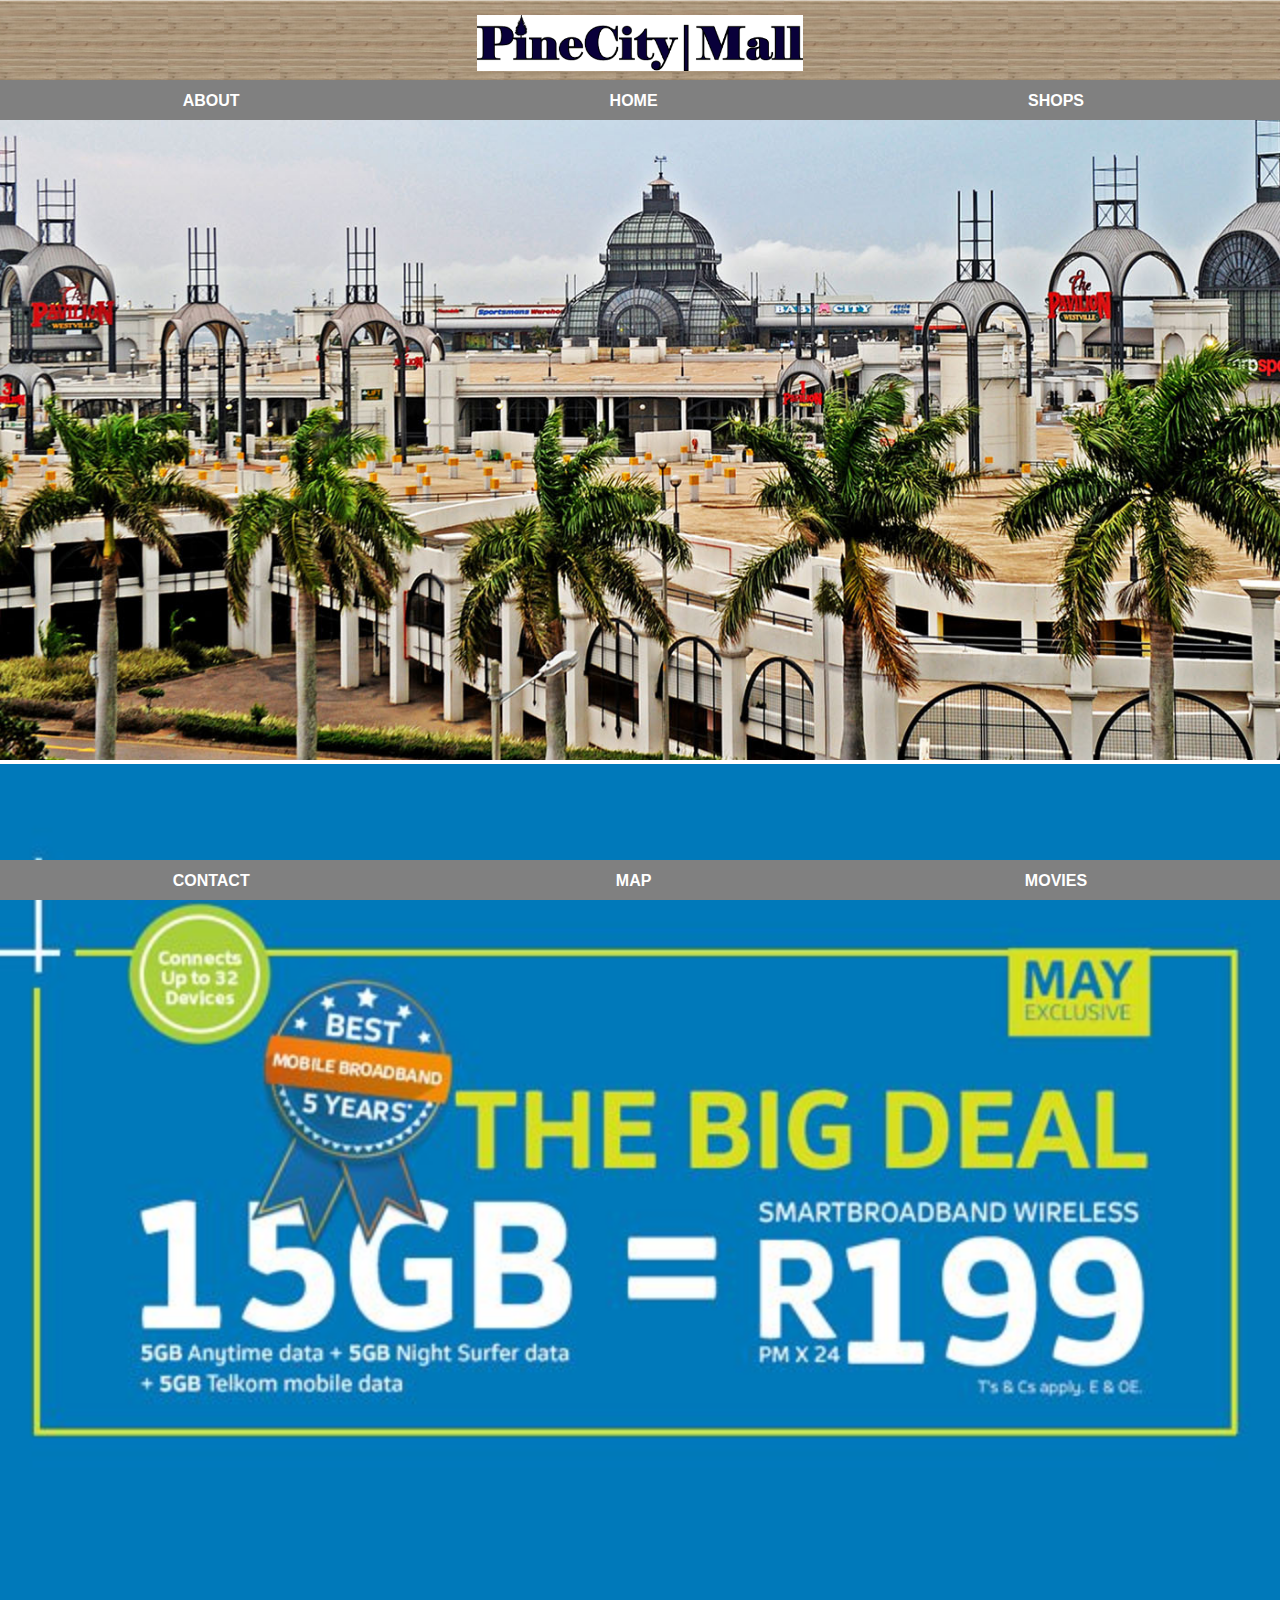
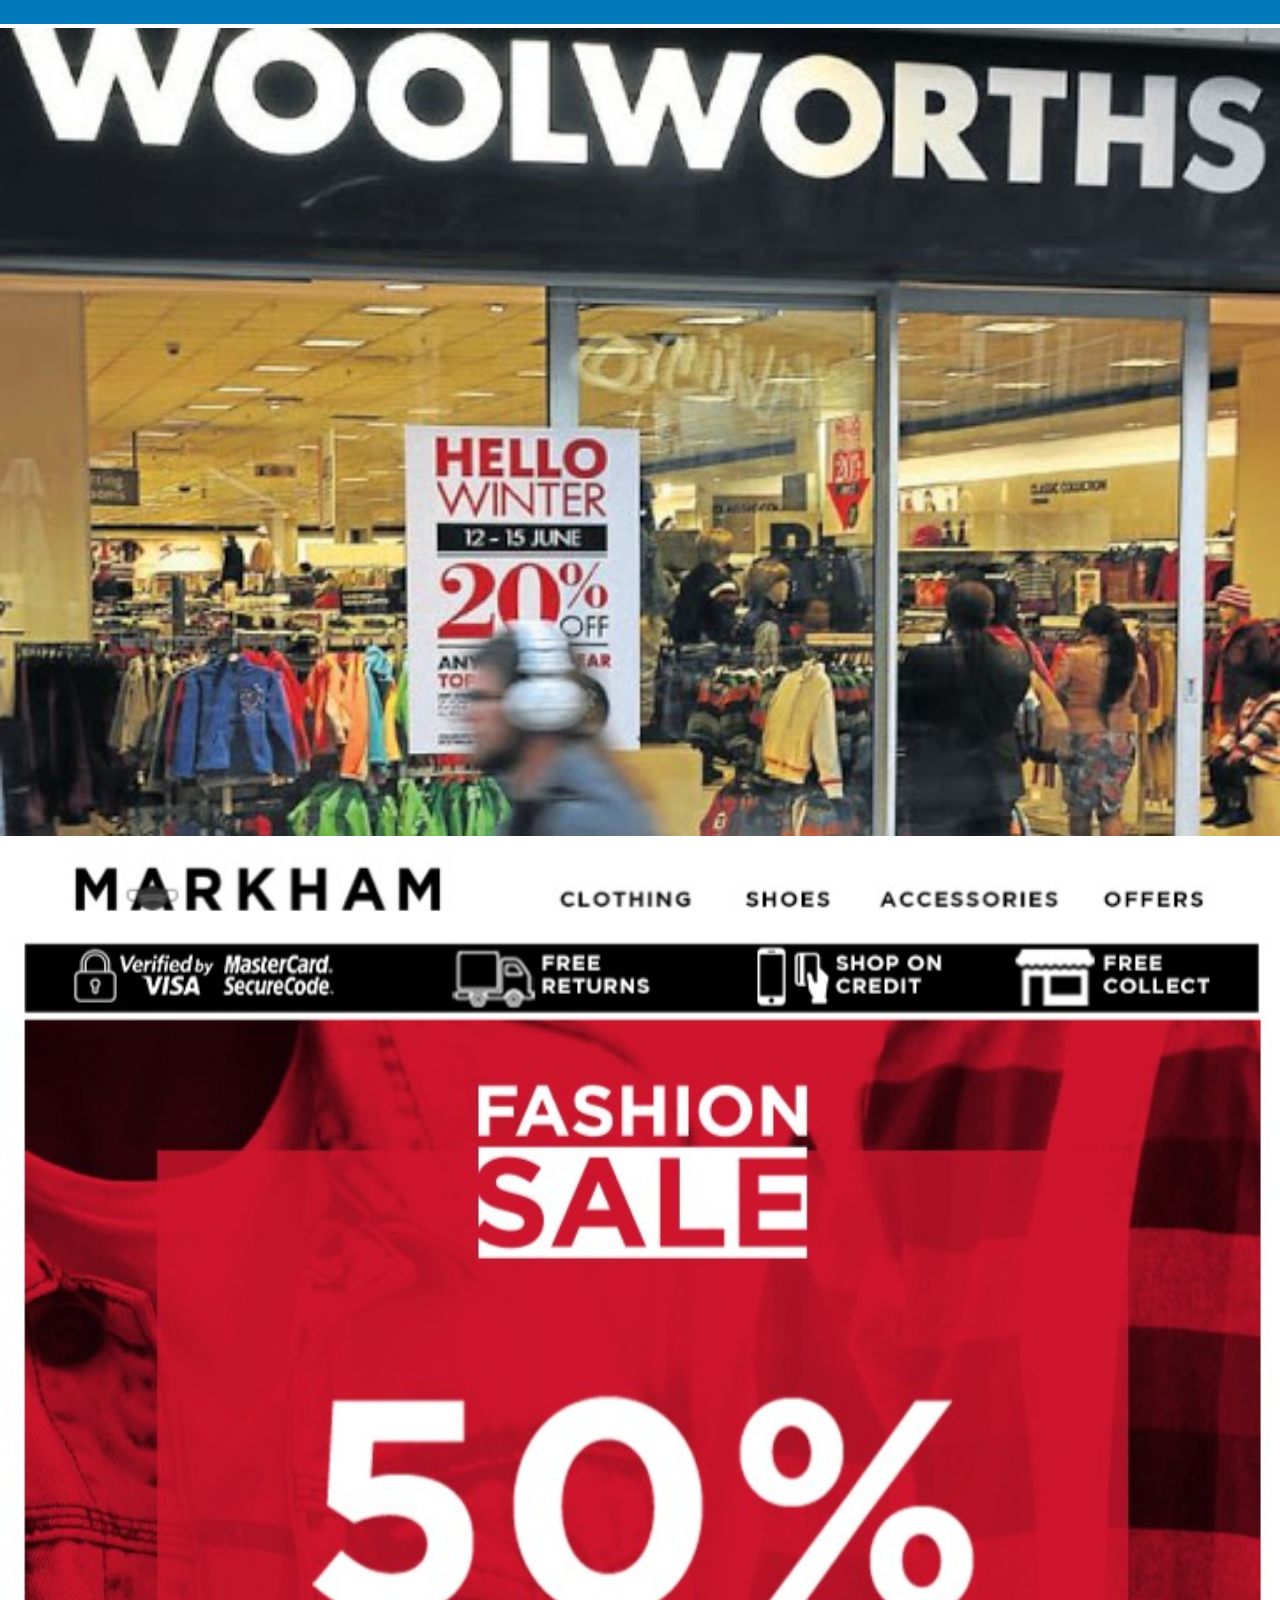
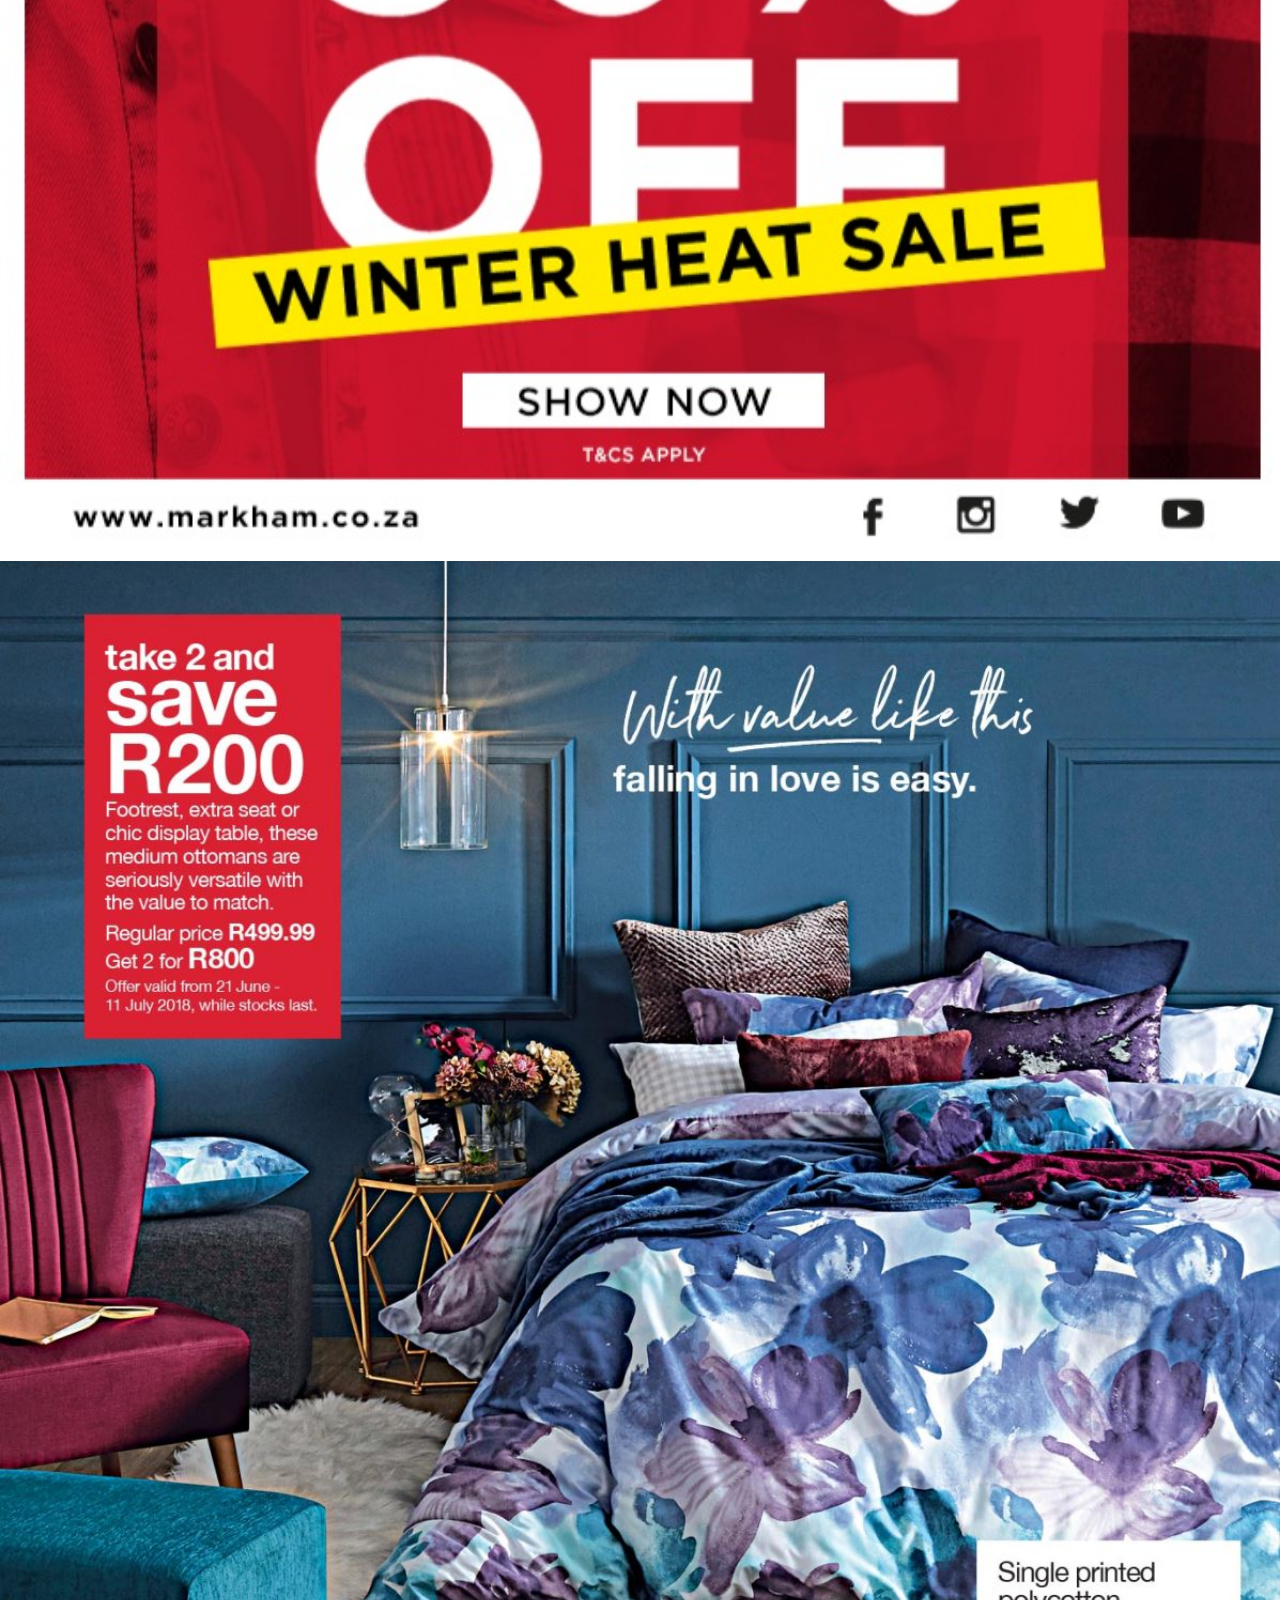
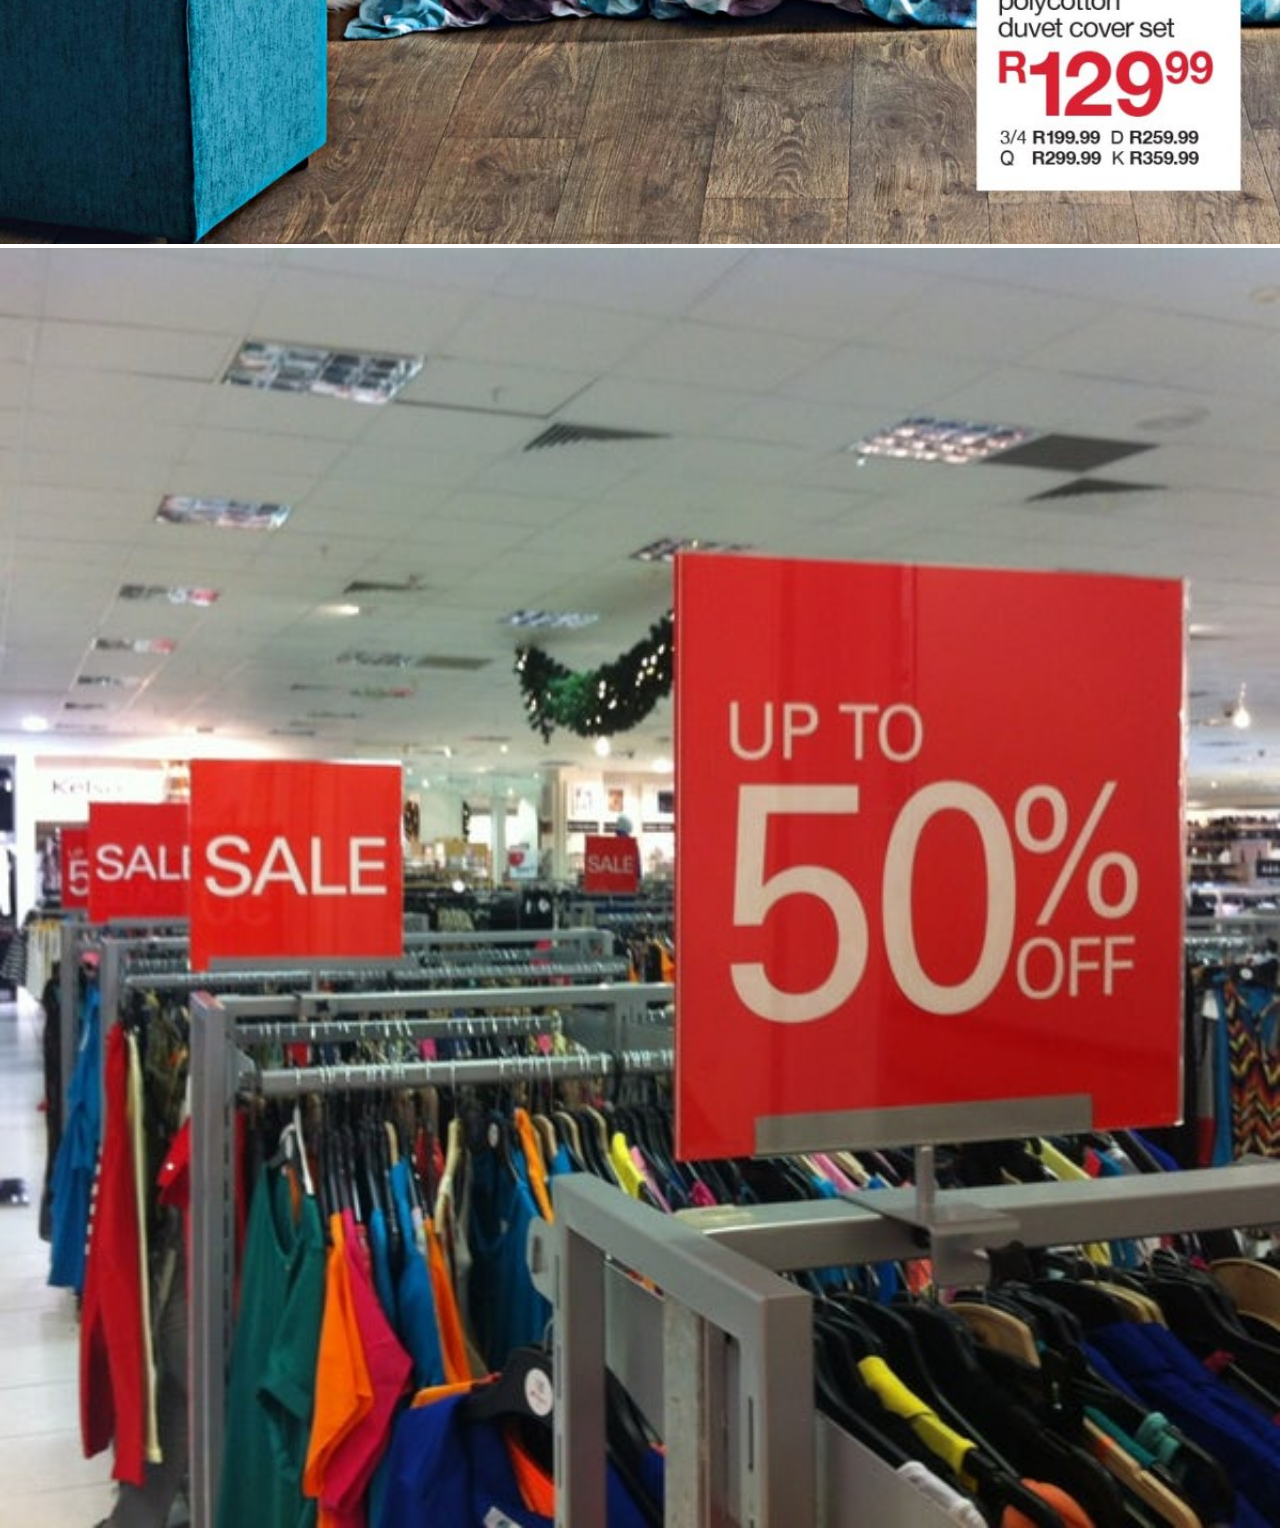
<file: index.html>
<!DOCTYPE html>
<html>
    <head>
        <link rel="stylesheet" href="style.css"> 
    </head>
    <body>
           <div id="header">
             <img src="images/PINE%20CITY%20MALL.png"/>  
          </div>
        <div id="tabs-top">
            <a href="about.html">ABOUT</a>
            <a href="index.html">HOME</a>
            <a href="shops.html">SHOPS</a>
        </div>
        <div id="main-home">
            <img src="images/pavilion%20mall.jpg" width="100%"/>
            <img src="images/telkom%20sale%201.jpg" width="100%"/>
            <img src="images/sales%202.jpg" width="100%"/>
            <img src="images/sale%203.png" width="100%"/>
            <img src="images/sale%204.jpg.crdownload" width="100%"/>
            <img src="images/sale%201.jpg" width="100%"/>
        </div>
        <div id="tabs-bottom"/>
             <a href="contact.html">CONTACT</a>
             <a href="map.html">MAP</a>
             <a href="movies.html">MOVIES</a>
        </div>
        </body>
    </html>
</file>
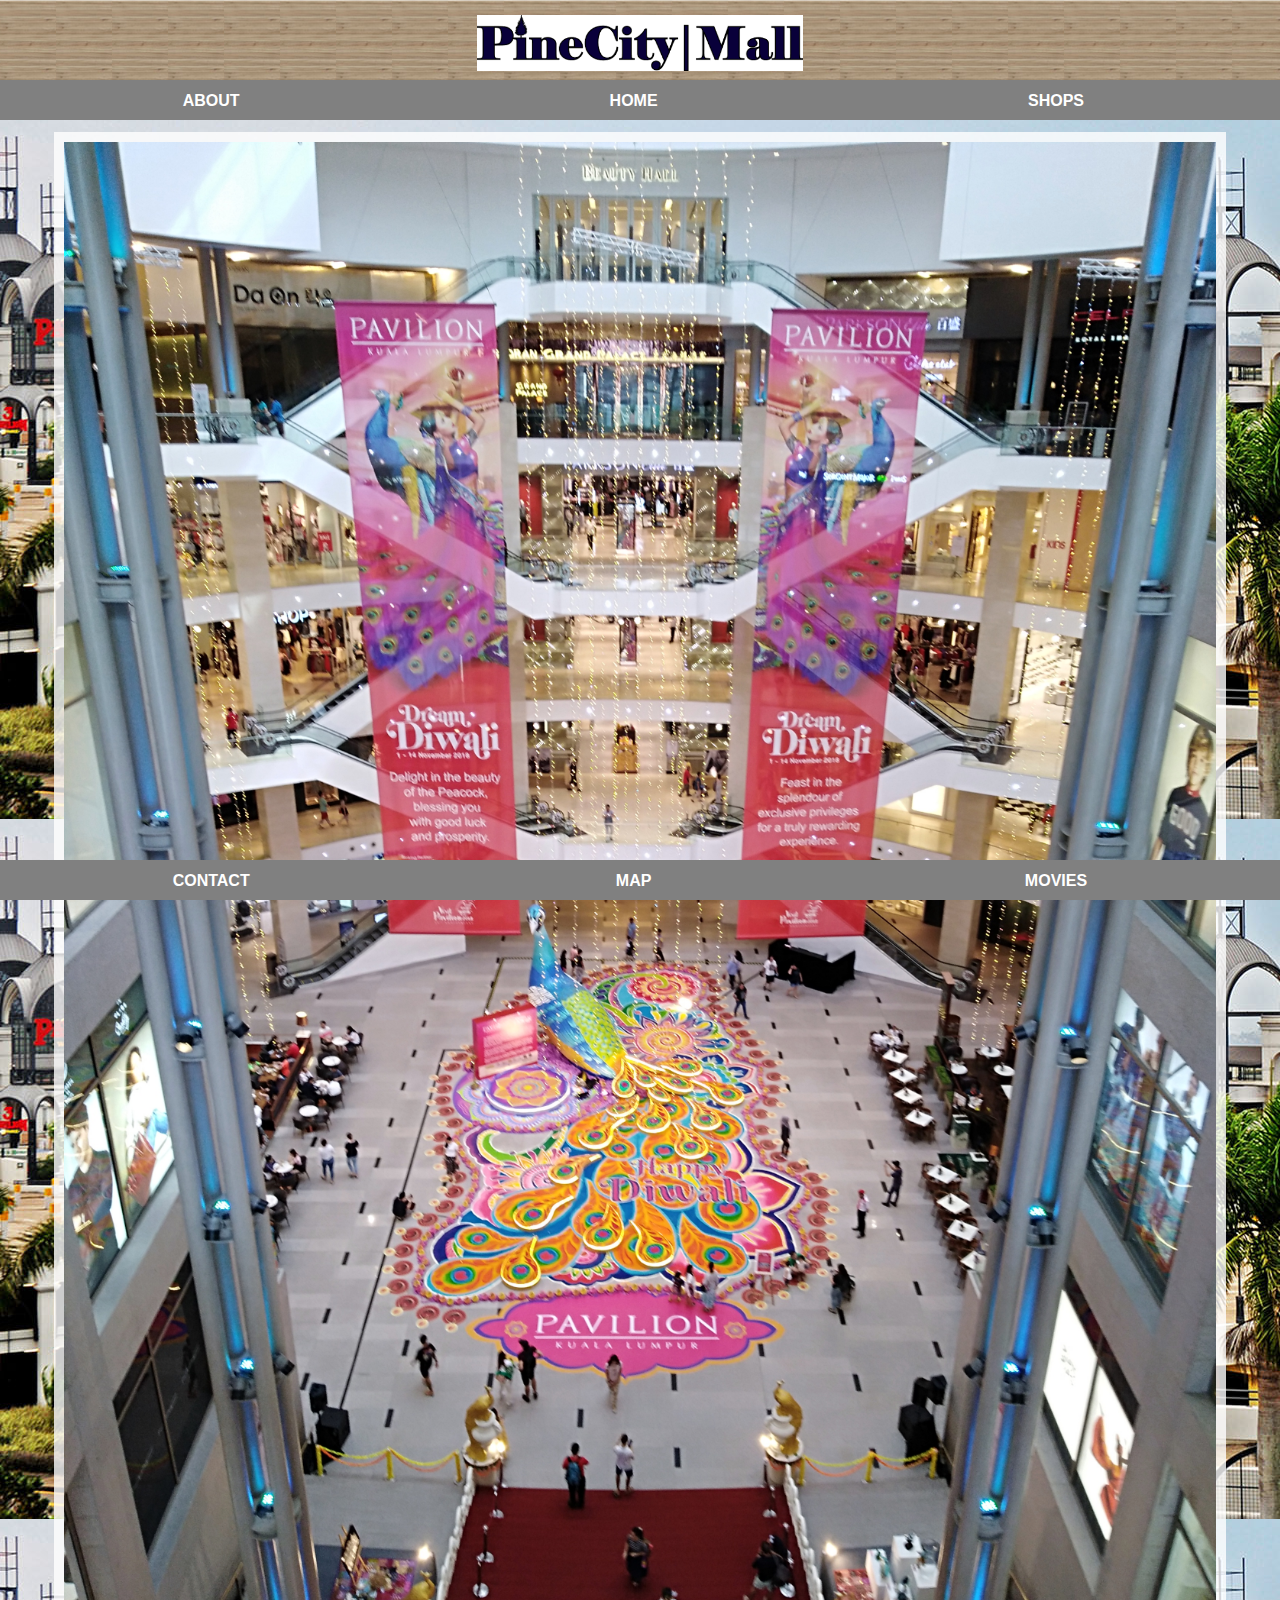
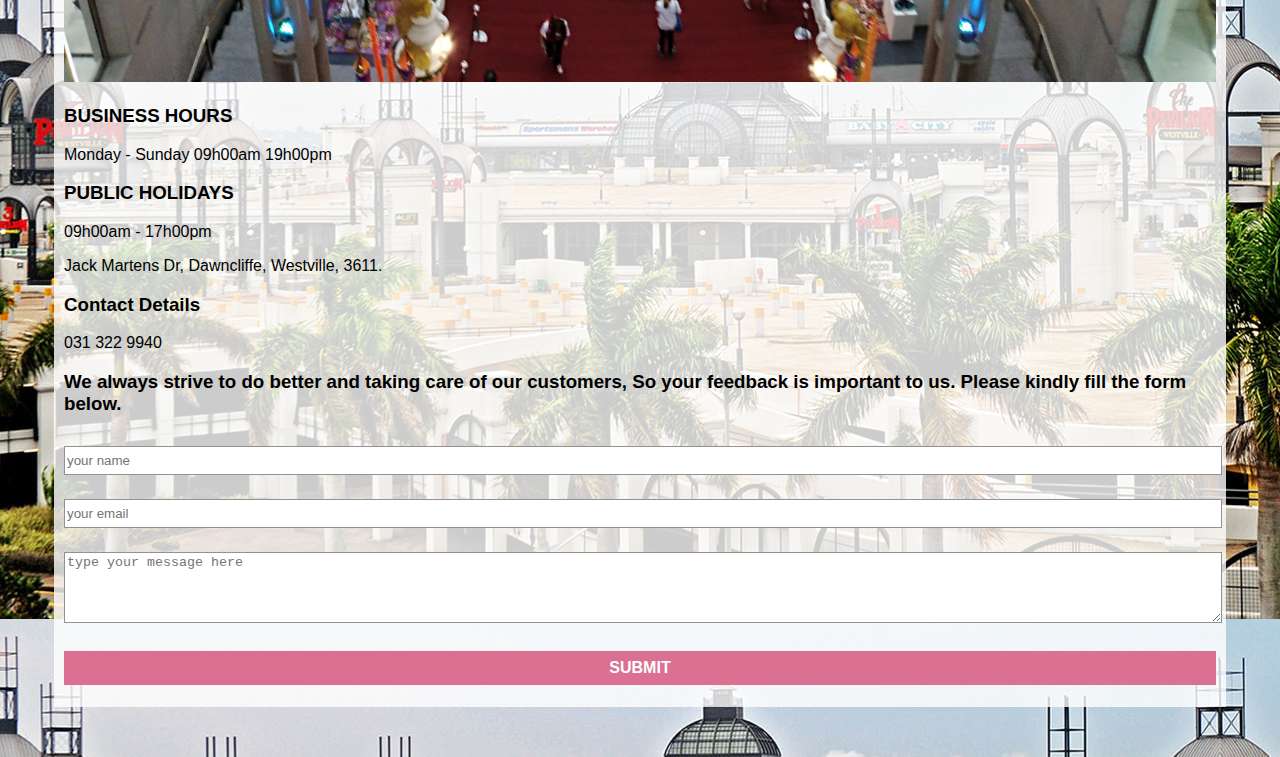
<file: contact.html>
<!DOCTYPE html>
<html>
    <head>
        <link rel="stylesheet" href="style.css"> 
    </head>
    <body>
           <div id="header">
             <img src="images/PINE%20CITY%20MALL.png"/>  
          </div>
        <div id="tabs-top">
            <a href="about.html">ABOUT</a>
            <a href="index.html">HOME</a>
            <a href="shops.html">SHOPS</a>
        </div>
        <div id="main">
            <div id="content">
               <div id="info-box-full">
                  <img src="images/pavilion%20mall%202.jpg"/>
                   <h3>BUSINESS HOURS</h3>
                        <p>Monday - Sunday 09h00am 19h00pm</p>
                   <h3>PUBLIC HOLIDAYS</h3>
                        <p>09h00am - 17h00pm</p>
                   
                   <p>Jack Martens Dr, Dawncliffe, Westville, 3611.</p>
                   <h3>Contact Details</h3>
                   <p>031 322 9940</p>
                  <h3>We always strive to do better and taking care of our customers, So your feedback is important to us. Please kindly fill the form below.</h3> 
                 <input type="text" placeholder="your name" id="name"/>
               <input type="text" placeholder="your email" id="email"/> 
               <textarea placeholder="type your message here"></textarea>
               <a class="button" href="message.received.html">SUBMIT</a>    
                </div> 
            </div>
        </div>
        <div id="tabs-bottom">
             <a href="contact.html">CONTACT</a>
             <a href="map.html">MAP</a>
             <a href="movies.html">MOVIES</a>
        </div>
        </body>
    </html>
</file>
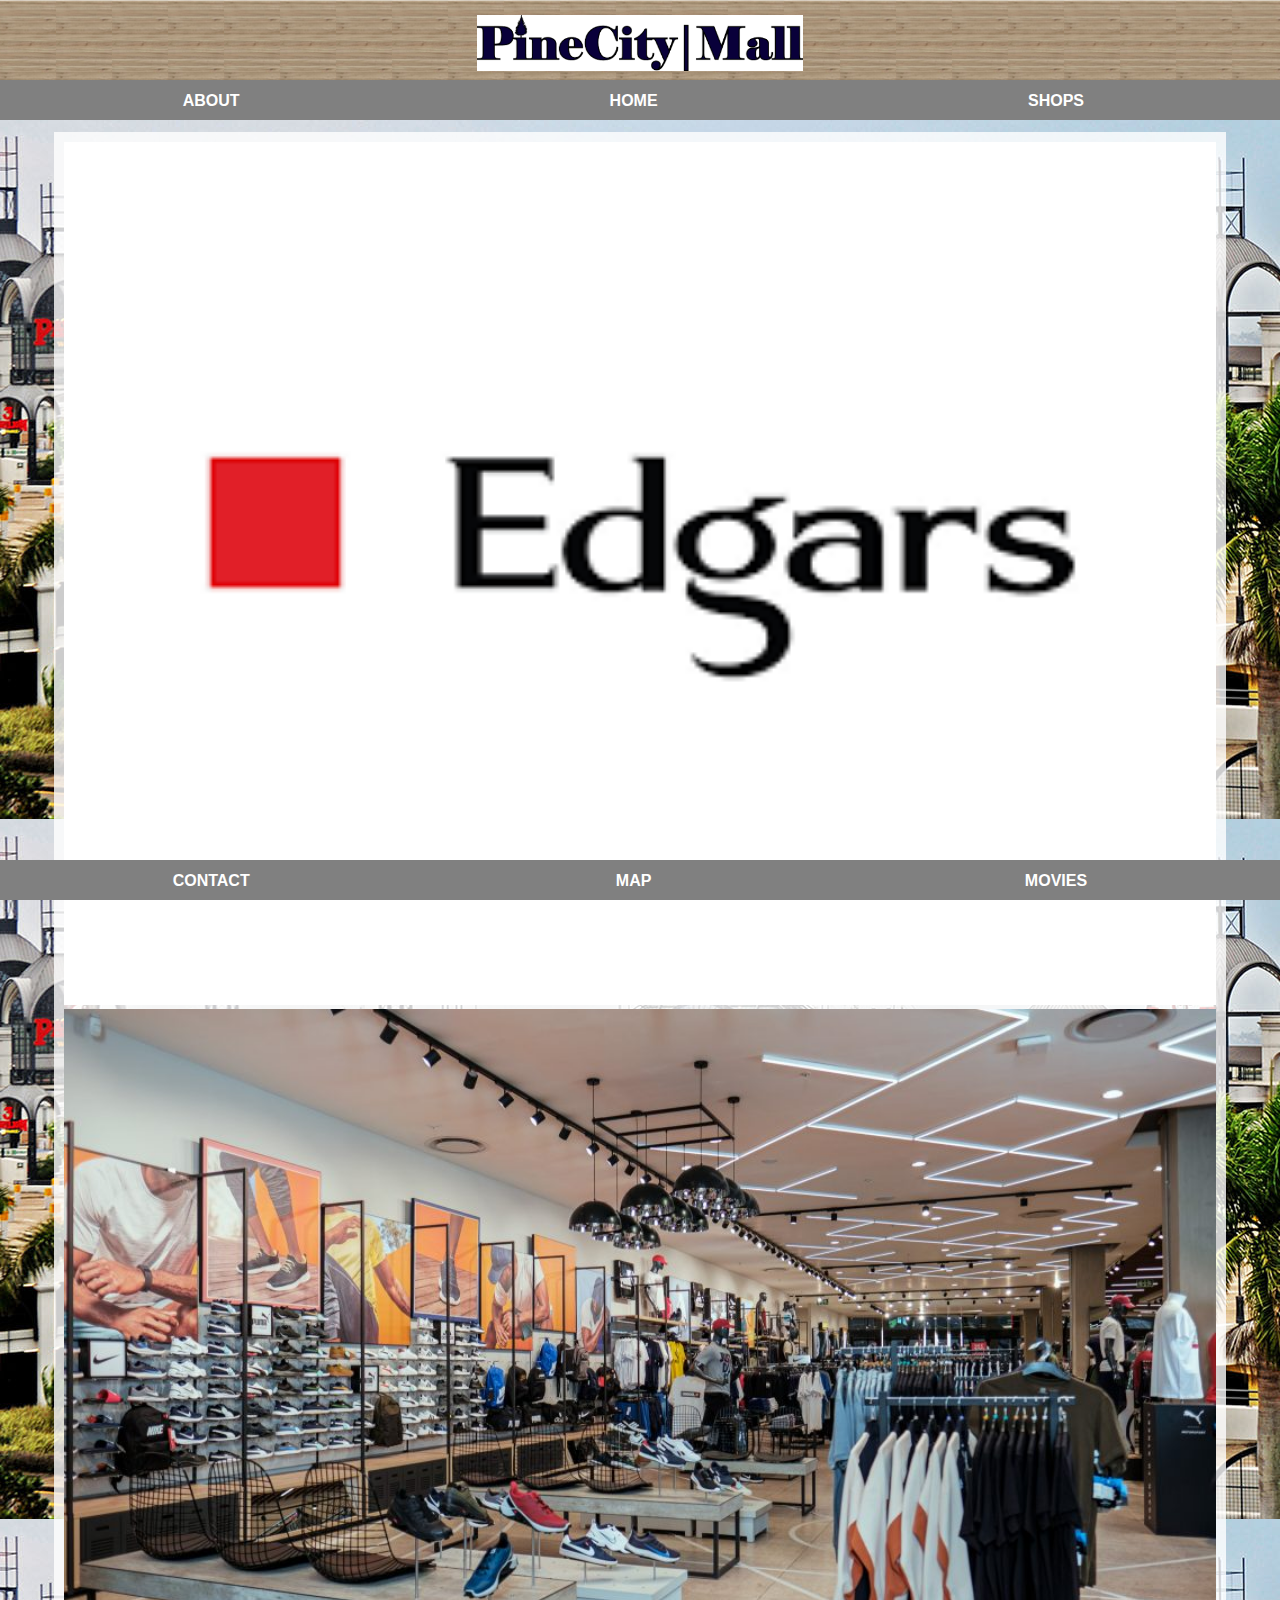
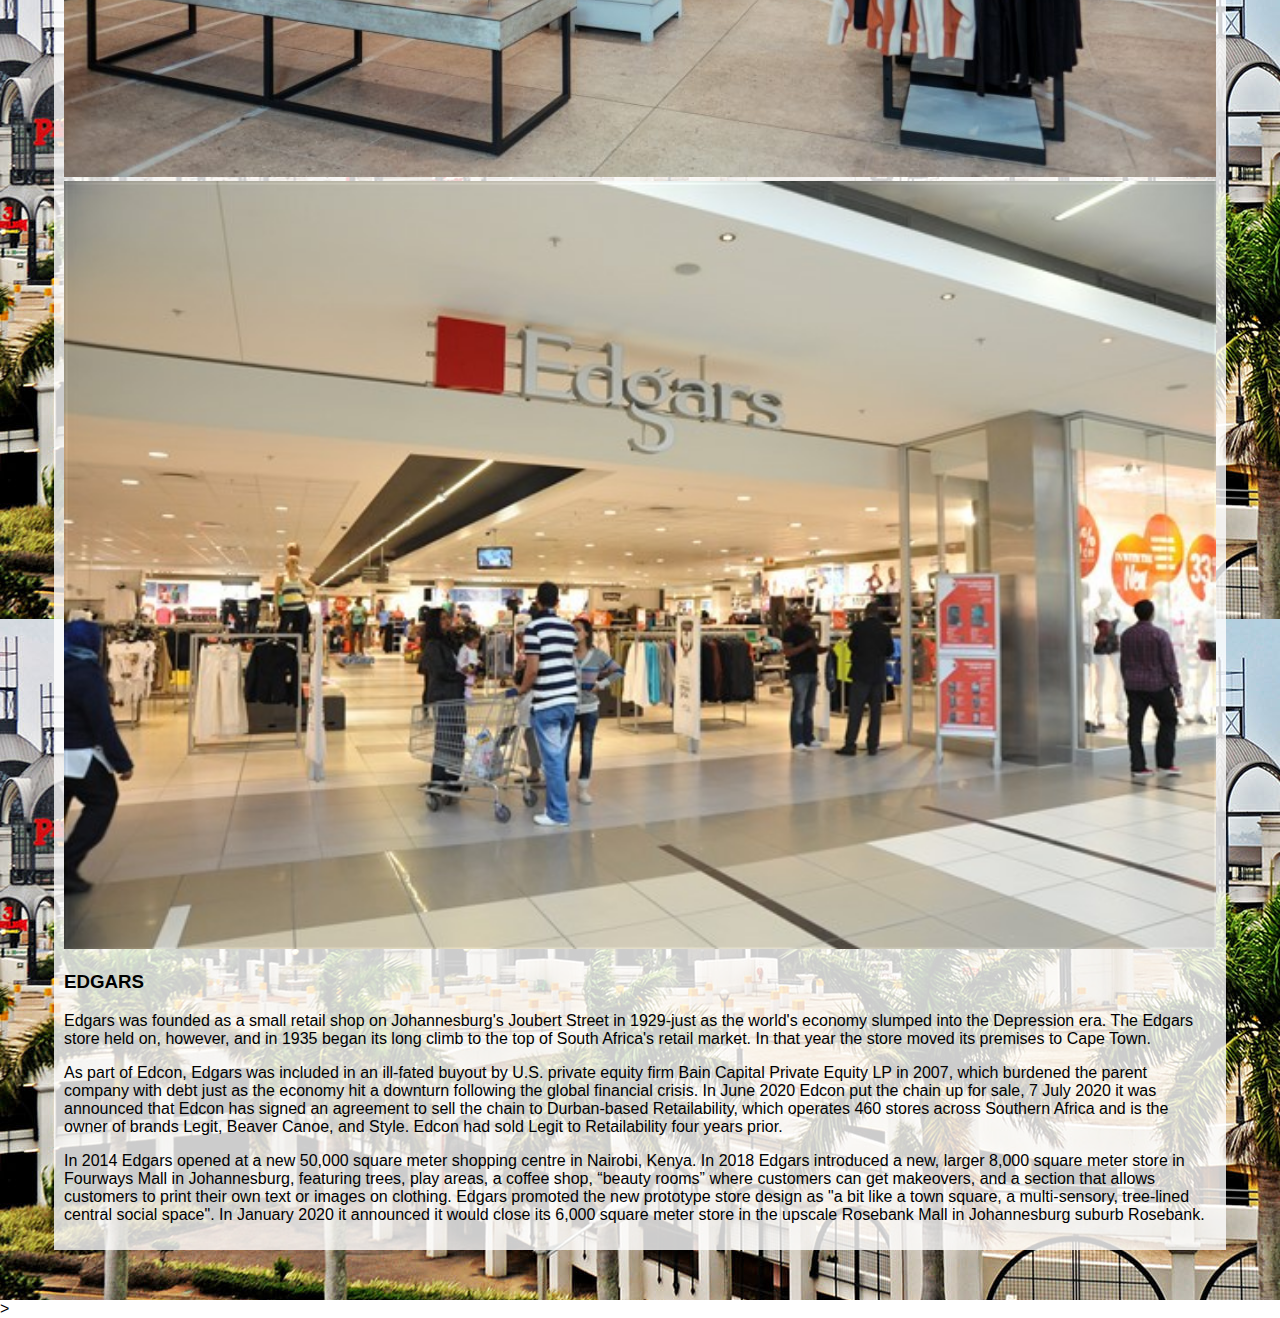
<file: edgars.html>
<!DOCTYPE html>
<html>
    <head>
        <link rel="stylesheet" href="style.css"> 
    </head>
    <body>
           <div id="header">
             <img src="images/PINE%20CITY%20MALL.png"/>  
          </div>
        <div id="tabs-top">
            <a href="about.html">ABOUT</a>
            <a href="index.html">HOME</a>
            <a href="shops.html">SHOPS</a>
        </div>
        <div id="main">
            <div id="content">
               <div id="info-box-full">
                  <img src="images/Edgars%20Logo.png"/>
                  <img src="images/edgars%201.jpg"/>
                  <img src="images/edgars%202.jpg"/>
                  <h3>EDGARS</h3>
                <p>Edgars was founded as a small retail shop on Johannesburg's Joubert Street in 1929-just as the world's economy slumped into the Depression era. The Edgars store held on, however, and in 1935 began its long climb to the top of South Africa's retail market. In that year the store moved its premises to Cape Town.</p>
                   
                <p>As part of Edcon, Edgars was included in an ill-fated buyout by U.S. private equity firm Bain Capital Private Equity LP in 2007, which burdened the parent company with debt just as the economy hit a downturn following the global financial crisis. In June 2020 Edcon put the chain up for sale, 7 July 2020 it was announced that Edcon has signed an agreement to sell the chain to Durban-based Retailability, which operates 460 stores across Southern Africa and is the owner of brands Legit, Beaver Canoe, and Style. Edcon had sold Legit to Retailability four years prior.</p>

<p>In 2014 Edgars opened at a new 50,000 square meter shopping centre in Nairobi, Kenya. In 2018 Edgars introduced a new, larger 8,000 square meter store in Fourways Mall in Johannesburg, featuring trees, play areas, a coffee shop, “beauty rooms” where customers can get makeovers, and a section that allows customers to print their own text or images on clothing. Edgars promoted the new prototype store design as "a bit like a town square, a multi-sensory, tree-lined central social space". In January 2020 it announced it would close its 6,000 square meter store in the upscale Rosebank Mall in Johannesburg suburb Rosebank.</p>
                </div> 
            </div>
        </div>
             <div id="tabs-bottom">
             <a href="contact.html">CONTACT</a>
             <a href="map.html">MAP</a>
             <a href="movies.html">MOVIES</a>
        </div>>
        </body>
    </html>
</file>
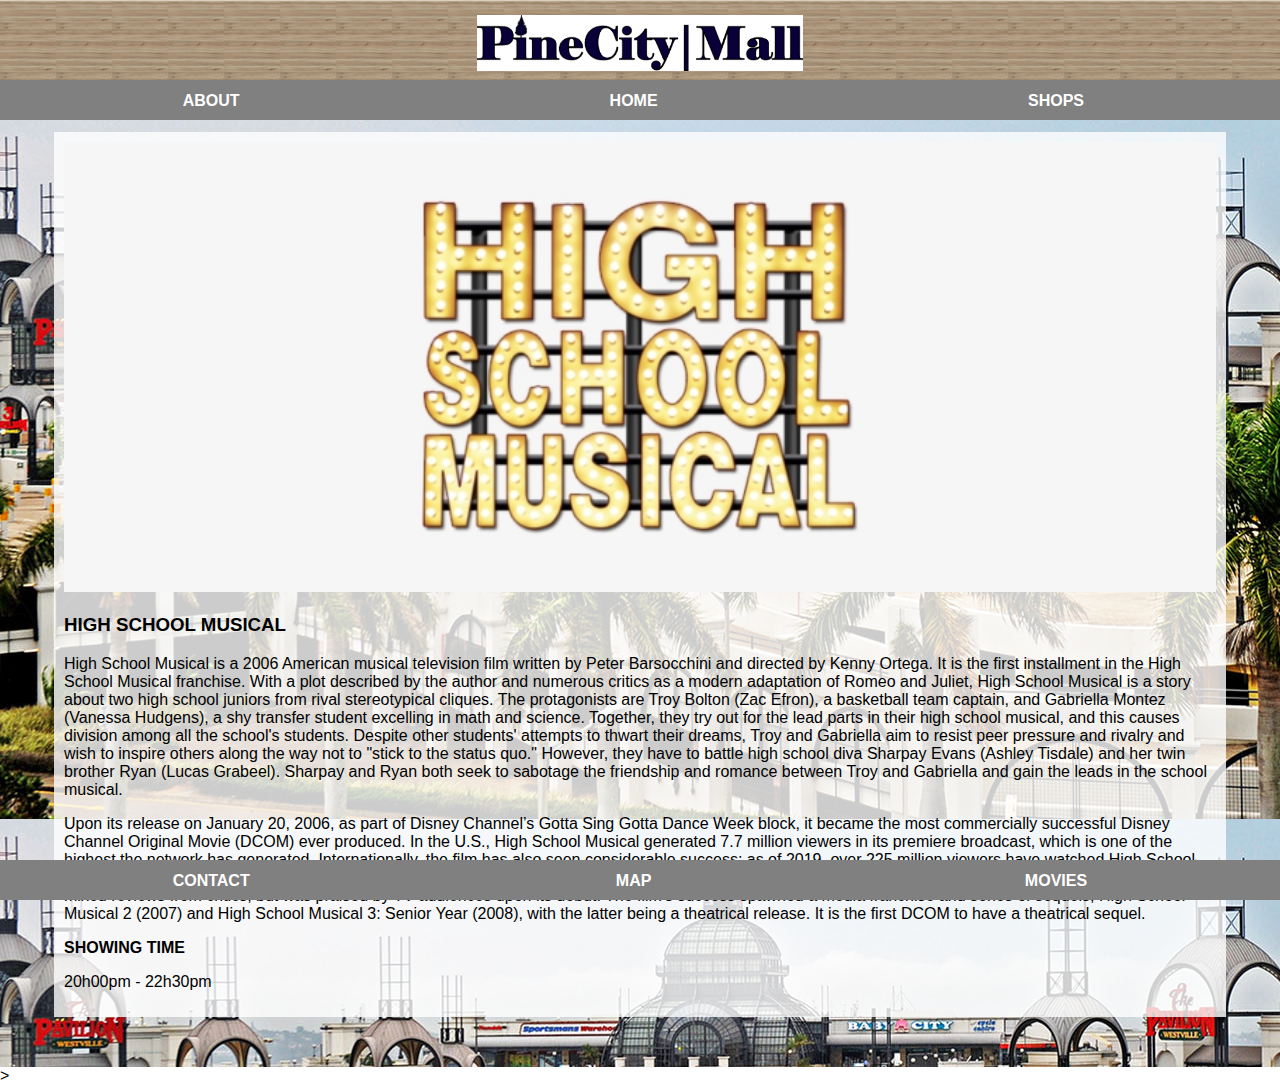
<file: high school musical.html>
<!DOCTYPE html>
<html>
    <head>
        <link rel="stylesheet" href="style.css"> 
    </head>
    <body>
           <div id="header">
             <img src="images/PINE%20CITY%20MALL.png"/>  
          </div>
        <div id="tabs-top">
            <a href="about.html">ABOUT</a>
            <a href="index.html">HOME</a>
            <a href="shops.html">SHOPS</a>
        </div>
        <div id="main">
            <div id="content">
               <div id="info-box-full">
                  <img src="images/high%20school%20musical%20logo.png"/>
                  <h3>HIGH SCHOOL MUSICAL</h3>
                <p>High School Musical is a 2006 American musical television film written by Peter Barsocchini and directed by Kenny Ortega. It is the first installment in the High School Musical franchise. With a plot described by the author and numerous critics as a modern adaptation of Romeo and Juliet, High School Musical is a story about two high school juniors from rival stereotypical cliques. The protagonists are Troy Bolton (Zac Efron), a basketball team captain, and Gabriella Montez (Vanessa Hudgens), a shy transfer student excelling in math and science. Together, they try out for the lead parts in their high school musical, and this causes division among all the school's students. Despite other students' attempts to thwart their dreams, Troy and Gabriella aim to resist peer pressure and rivalry and wish to inspire others along the way not to "stick to the status quo." However, they have to battle high school diva Sharpay Evans (Ashley Tisdale) and her twin brother Ryan (Lucas Grabeel). Sharpay and Ryan both seek to sabotage the friendship and romance between Troy and Gabriella and gain the leads in the school musical.</p>

<p>Upon its release on January 20, 2006, as part of Disney Channel’s Gotta Sing Gotta Dance Week block, it became the most commercially successful Disney Channel Original Movie (DCOM) ever produced. In the U.S., High School Musical generated 7.7 million viewers in its premiere broadcast, which is one of the highest the network has generated. Internationally, the film has also seen considerable success; as of 2019, over 225 million viewers have watched High School Musical. The film's soundtrack was also successful as it peaked at number one in the United States, with "Breaking Free" reaching number four. The film received mixed reviews from critics, but was praised by TV audiences upon its debut. The film's success spawned a media franchise and series of sequels, High School Musical 2 (2007) and High School Musical 3: Senior Year (2008), with the latter being a theatrical release. It is the first DCOM to have a theatrical sequel.</p>
                   
               <p><strong>SHOWING TIME</strong></p>
                   <p>20h00pm - 22h30pm</p>
                </div> 
            </div>
        </div>
             <div id="tabs-bottom">
             <a href="contact.html">CONTACT</a>
             <a href="map.html">MAP</a>
             <a href="movies.html">MOVIES</a>
        </div>>
        </body>
    </html>
</file>
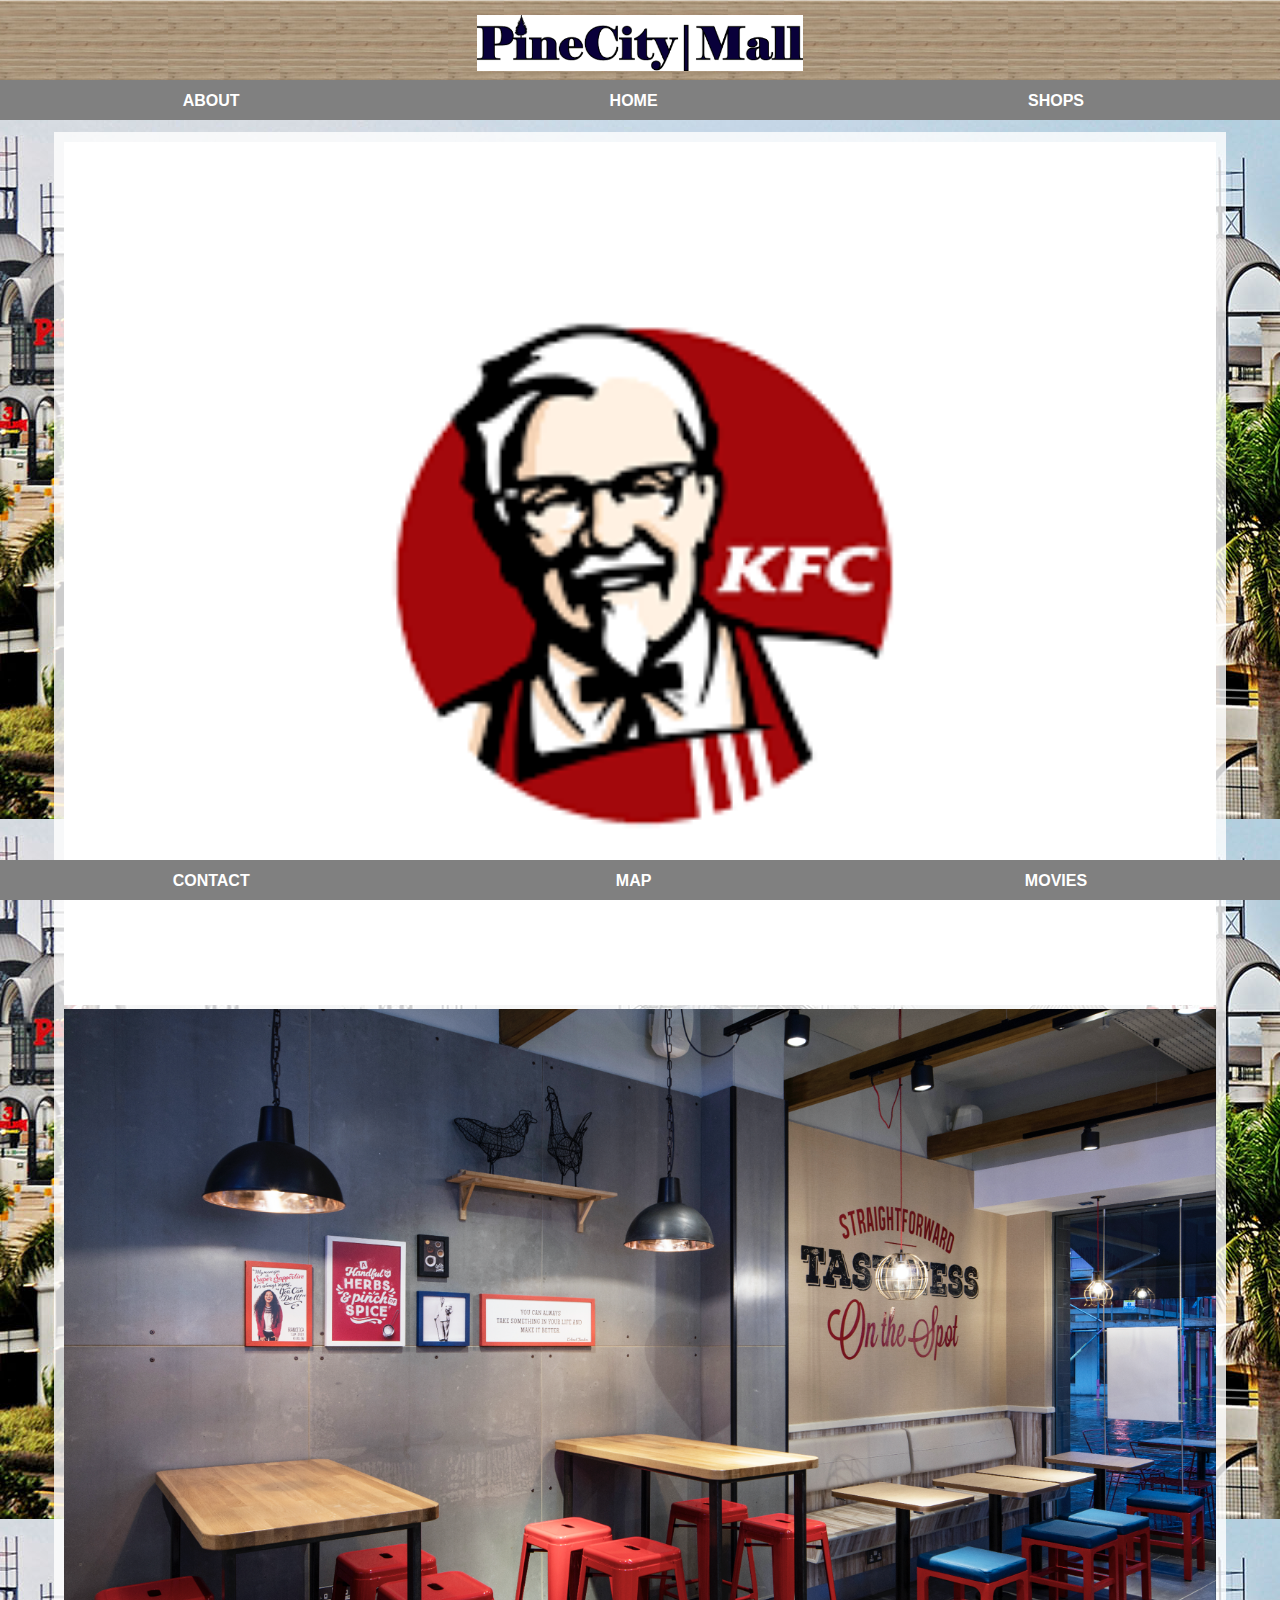
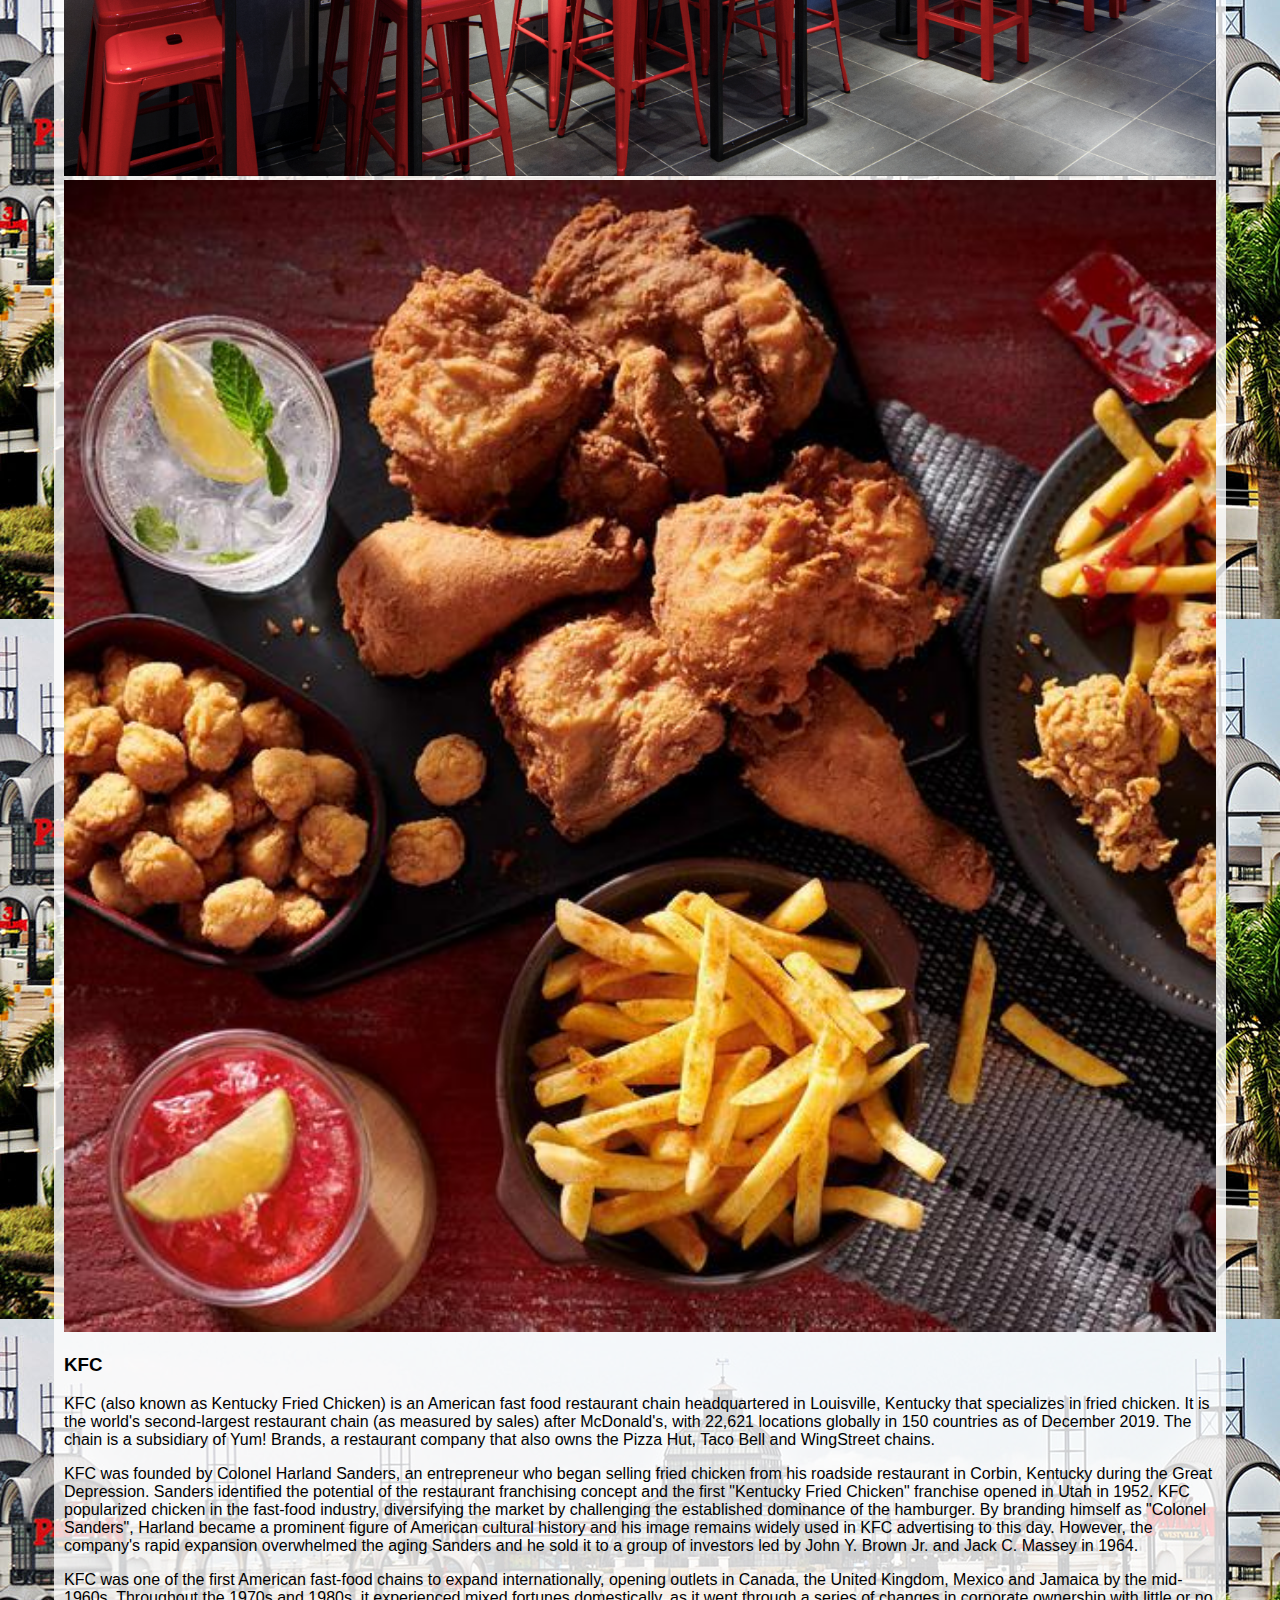
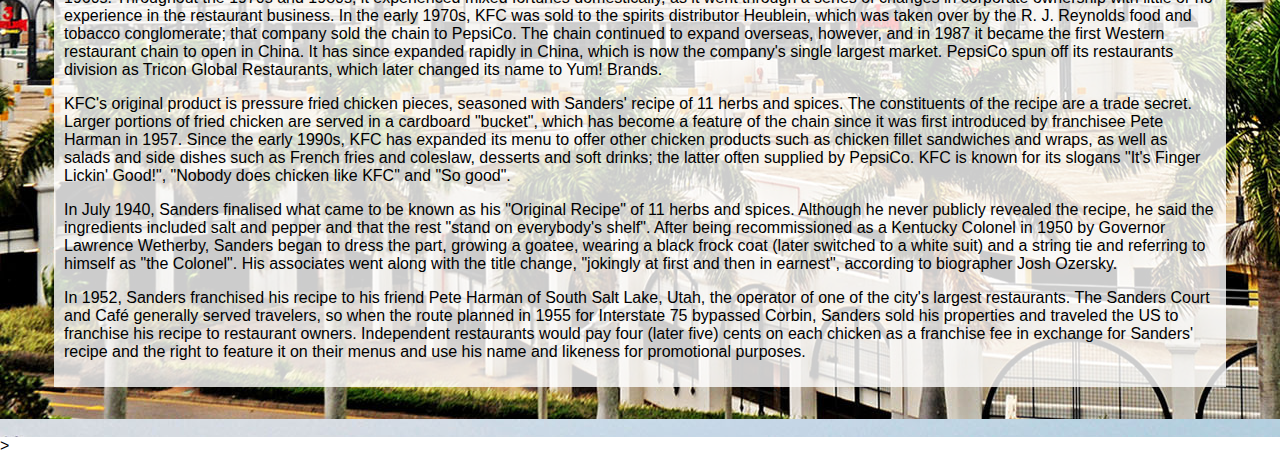
<file: kfc.html>
<!DOCTYPE html>
<html>
    <head>
        <link rel="stylesheet" href="style.css"> 
    </head>
    <body>
           <div id="header">
             <img src="images/PINE%20CITY%20MALL.png"/>  
          </div>
        <div id="tabs-top">
            <a href="about.html">ABOUT</a>
            <a href="index.html">HOME</a>
            <a href="shops.html">SHOPS</a>
        </div>
        <div id="main">
            <div id="content">
               <div id="info-box-full">
                  <img src="images/kfc%20logo.png"/>
                  <img src="images/kfc%201.png"/>
                  <img src="images/kfc%203.jpg"/>
                  <h3>KFC</h3>
                <p>KFC (also known as Kentucky Fried Chicken) is an American fast food restaurant chain headquartered in Louisville, Kentucky that specializes in fried chicken. It is the world's second-largest restaurant chain (as measured by sales) after McDonald's, with 22,621 locations globally in 150 countries as of December 2019. The chain is a subsidiary of Yum! Brands, a restaurant company that also owns the Pizza Hut, Taco Bell and WingStreet chains.</p>
                   
                   <p>KFC was founded by Colonel Harland Sanders, an entrepreneur who began selling fried chicken from his roadside restaurant in Corbin, Kentucky during the Great Depression. Sanders identified the potential of the restaurant franchising concept and the first "Kentucky Fried Chicken" franchise opened in Utah in 1952. KFC popularized chicken in the fast-food industry, diversifying the market by challenging the established dominance of the hamburger. By branding himself as "Colonel Sanders", Harland became a prominent figure of American cultural history and his image remains widely used in KFC advertising to this day. However, the company's rapid expansion overwhelmed the aging Sanders and he sold it to a group of investors led by John Y. Brown Jr. and Jack C. Massey in 1964.</p>
                   
                   <p>KFC was one of the first American fast-food chains to expand internationally, opening outlets in Canada, the United Kingdom, Mexico and Jamaica by the mid-1960s. Throughout the 1970s and 1980s, it experienced mixed fortunes domestically, as it went through a series of changes in corporate ownership with little or no experience in the restaurant business. In the early 1970s, KFC was sold to the spirits distributor Heublein, which was taken over by the R. J. Reynolds food and tobacco conglomerate; that company sold the chain to PepsiCo. The chain continued to expand overseas, however, and in 1987 it became the first Western restaurant chain to open in China. It has since expanded rapidly in China, which is now the company's single largest market. PepsiCo spun off its restaurants division as Tricon Global Restaurants, which later changed its name to Yum! Brands.</p>
                   
                   <p>KFC's original product is pressure fried chicken pieces, seasoned with Sanders' recipe of 11 herbs and spices. The constituents of the recipe are a trade secret. Larger portions of fried chicken are served in a cardboard "bucket", which has become a feature of the chain since it was first introduced by franchisee Pete Harman in 1957. Since the early 1990s, KFC has expanded its menu to offer other chicken products such as chicken fillet sandwiches and wraps, as well as salads and side dishes such as French fries and coleslaw, desserts and soft drinks; the latter often supplied by PepsiCo. KFC is known for its slogans "It's Finger Lickin' Good!", "Nobody does chicken like KFC" and "So good".</p>
                   
                   <p>In July 1940, Sanders finalised what came to be known as his "Original Recipe" of 11 herbs and spices. Although he never publicly revealed the recipe, he said the ingredients included salt and pepper and that the rest "stand on everybody's shelf". After being recommissioned as a Kentucky Colonel in 1950 by Governor Lawrence Wetherby, Sanders began to dress the part, growing a goatee, wearing a black frock coat (later switched to a white suit) and a string tie and referring to himself as "the Colonel". His associates went along with the title change, "jokingly at first and then in earnest", according to biographer Josh Ozersky.</p>

<p>In 1952, Sanders franchised his recipe to his friend Pete Harman of South Salt Lake, Utah, the operator of one of the city's largest restaurants. The Sanders Court and Café generally served travelers, so when the route planned in 1955 for Interstate 75 bypassed Corbin, Sanders sold his properties and traveled the US to franchise his recipe to restaurant owners. Independent restaurants would pay four (later five) cents on each chicken as a franchise fee in exchange for Sanders' recipe and the right to feature it on their menus and use his name and likeness for promotional purposes.</p>
                </div> 
            </div>
        </div>
             <div id="tabs-bottom">
             <a href="contact.html">CONTACT</a>
             <a href="map.html">MAP</a>
             <a href="movies.html">MOVIES</a>
        </div>>
        </body>
    </html>
</file>
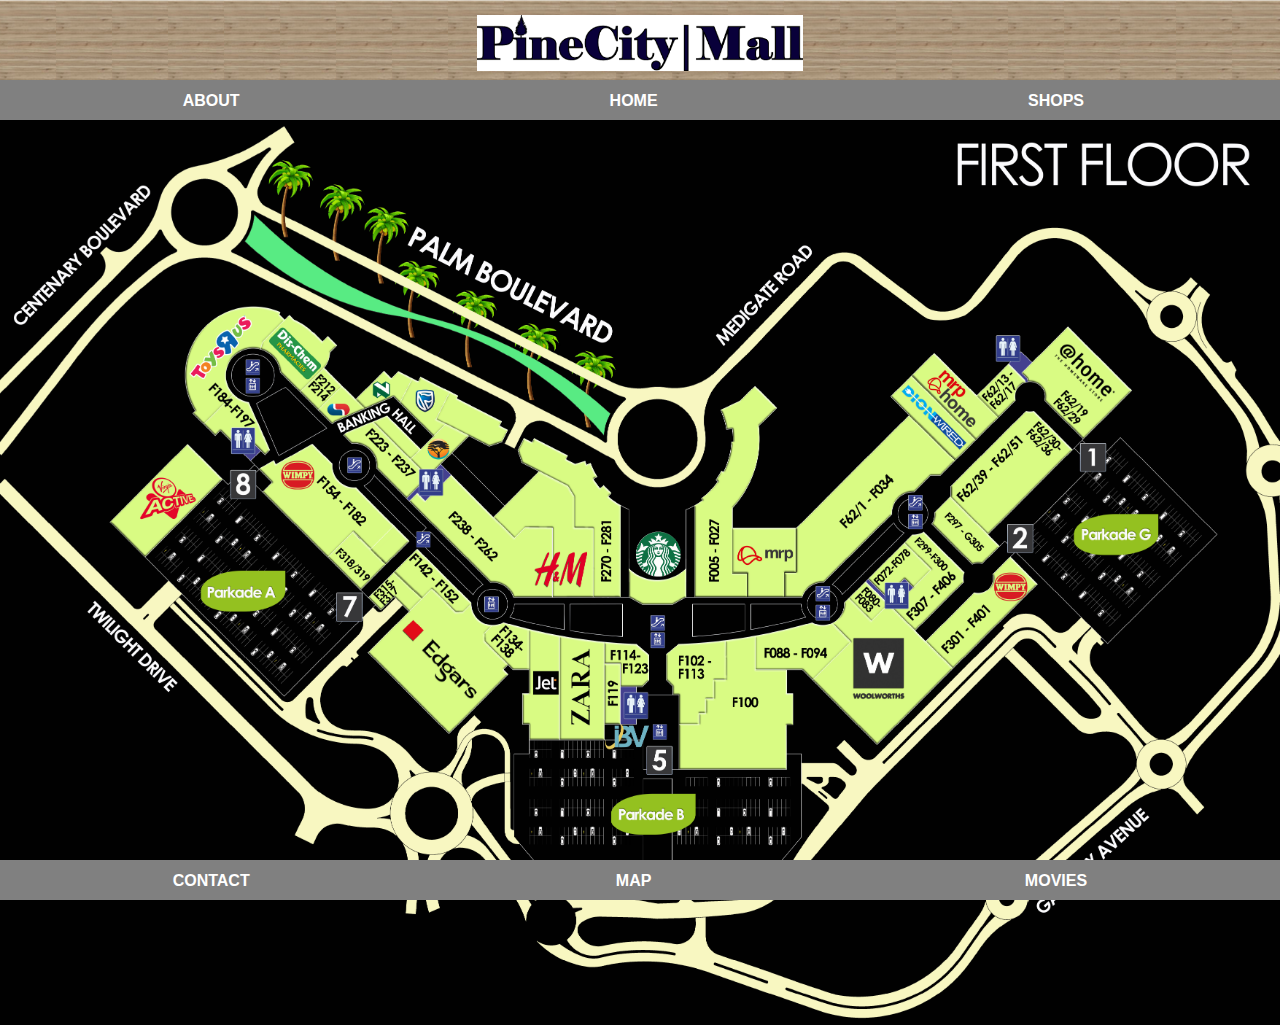
<file: map.html>
<!DOCTYPE html>
<html>
    <head>
        <link rel="stylesheet" href="style.css"> 
    </head>
    <body>
           <div id="header">
             <img src="images/PINE%20CITY%20MALL.png"/>  
          </div>
        <div id="tabs-top">
            <a href="about.html">ABOUT</a>
            <a href="index.html">HOME</a>
            <a href="shops.html">SHOPS</a>
        </div>
        <div id="main-home">
            <img src="images/Map%20of%20Ballito%20Mall.png" width="100%"/>
        </div>
        <div id="tabs-bottom">
             <a href="contact.html">CONTACT</a>
             <a href="map.html">MAP</a>
             <a href="movies.html">MOVIES</a>
        </div>
        </body>
    </html>
</file>
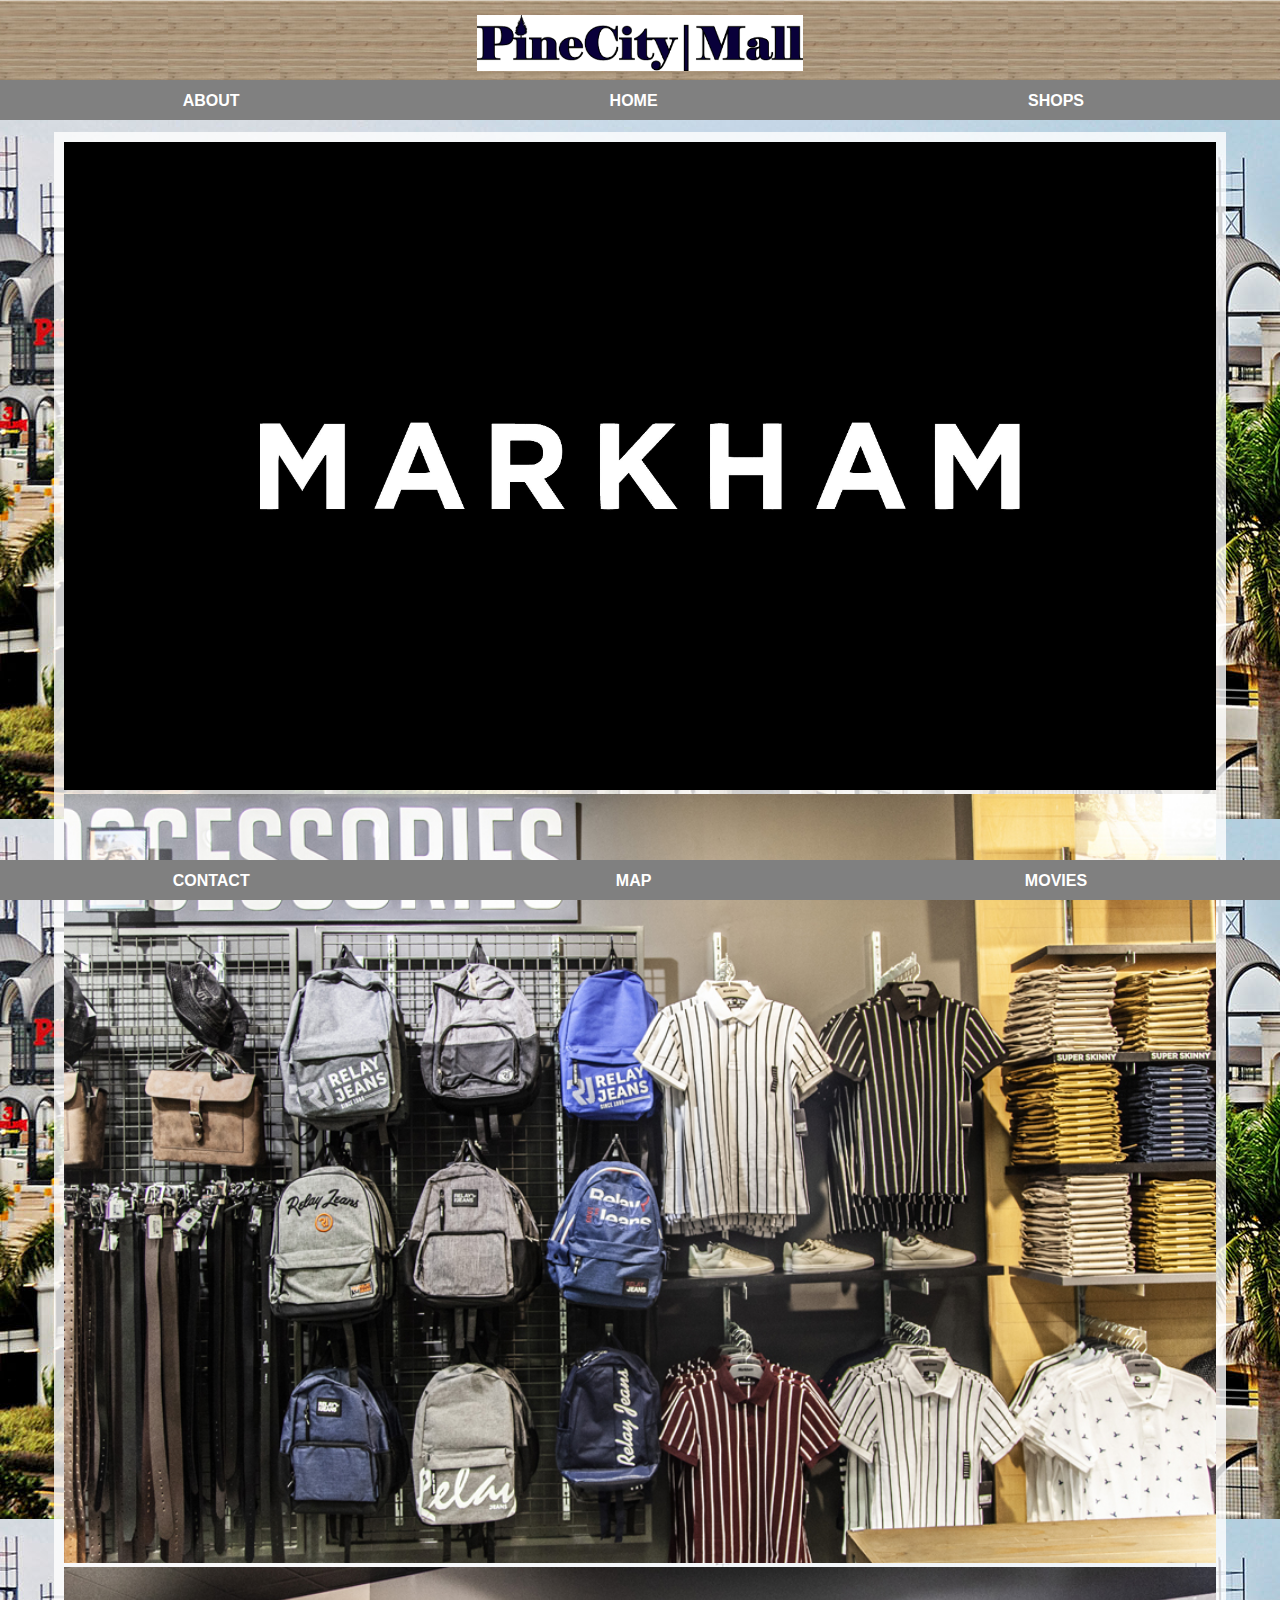
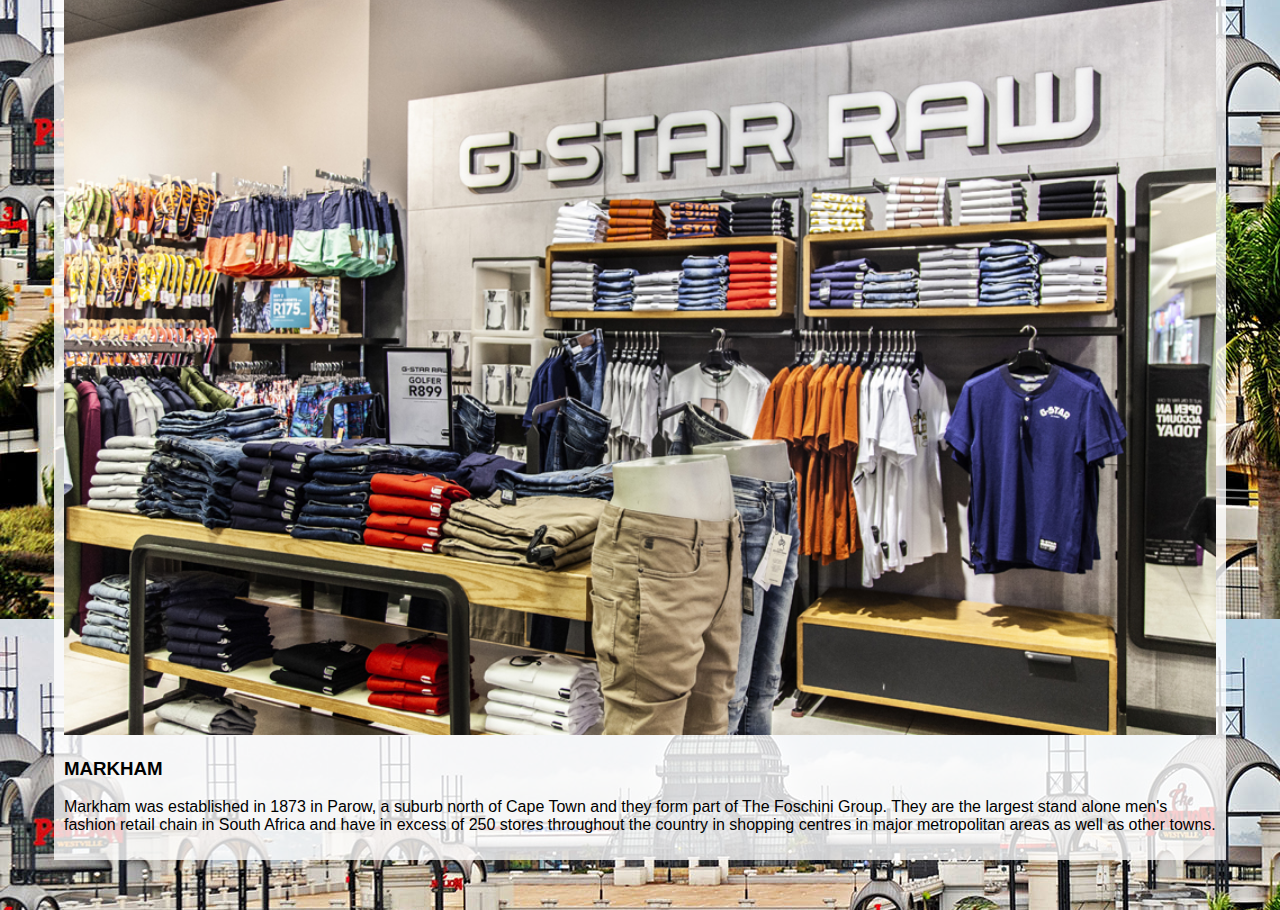
<file: markham.html>
<!DOCTYPE html>
<html>
    <head>
        <link rel="stylesheet" href="style.css"> 
    </head>
    <body>
           <div id="header">
             <img src="images/PINE%20CITY%20MALL.png"/>  
          </div>
        <div id="tabs-top">
            <a href="about.html">ABOUT</a>
            <a href="index.html">HOME</a>
            <a href="shops.html">SHOPS</a>
        </div>
        <div id="main">
            <div id="content">
               <div id="info-box-full">
                  <img src="images/Markham%20logo.jpg"/>
                  <img src="images/markham%20clothing%202.jpg"/>
                  <img src="images/Markham%20store%20clothing%20pictures.jpg"/>
                  <h3>MARKHAM</h3>
                   <p>Markham was established in 1873 in Parow, a suburb north of Cape Town and they form part of The Foschini Group. They are the largest stand alone men's fashion retail chain in South Africa and have in excess of 250 stores throughout the country in shopping centres in major metropolitan areas as well as other towns.</p>
                </div> 
            </div>
        </div>
        <div id="tabs-bottom">
             <a href="contact.html">CONTACT</a>
             <a href="map.html">MAP</a>
             <a href="movies.html">MOVIES</a>
        </div>
        </body>
    </html>
</file>
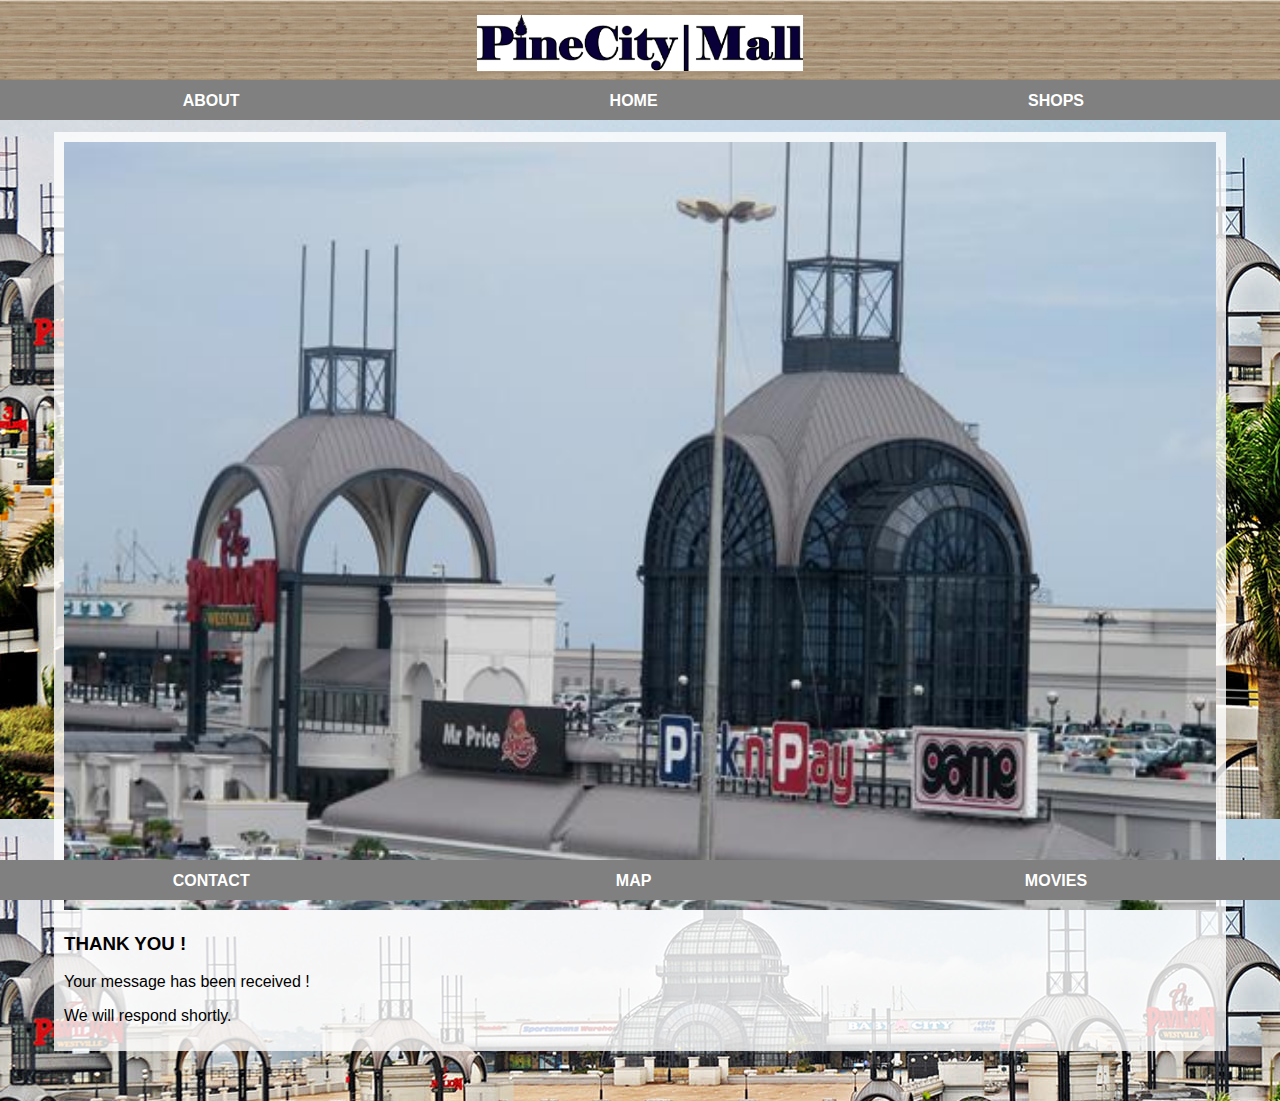
<file: message.received.html>
<!DOCTYPE html>
<html>
    <head>
        <link rel="stylesheet" href="style.css"> 
    </head>
    <body>
           <div id="header">
             <img src="images/PINE%20CITY%20MALL.png"/>  
          </div>
        <div id="tabs-top">
            <a href="about.html">ABOUT</a>
            <a href="index.html">HOME</a>
            <a href="shops.html">SHOPS</a>
        </div>
        <div id="main">
            <div id="content">
               <div id="info-box-full">
                  <img src="images/about%203.jpg"/>
                  <h3>THANK YOU !</h3>
                   <p>Your message has been received !</p>
                   <p>We will respond shortly.</p> 
                </div> 
          </div>
        </div>
        <div id="tabs-bottom">
             <a href="contact.html">CONTACT</a>
             <a href="map.html">MAP</a>
             <a href="movies.html">MOVIES</a>
        </div>
        </body>
    </html>
</file>
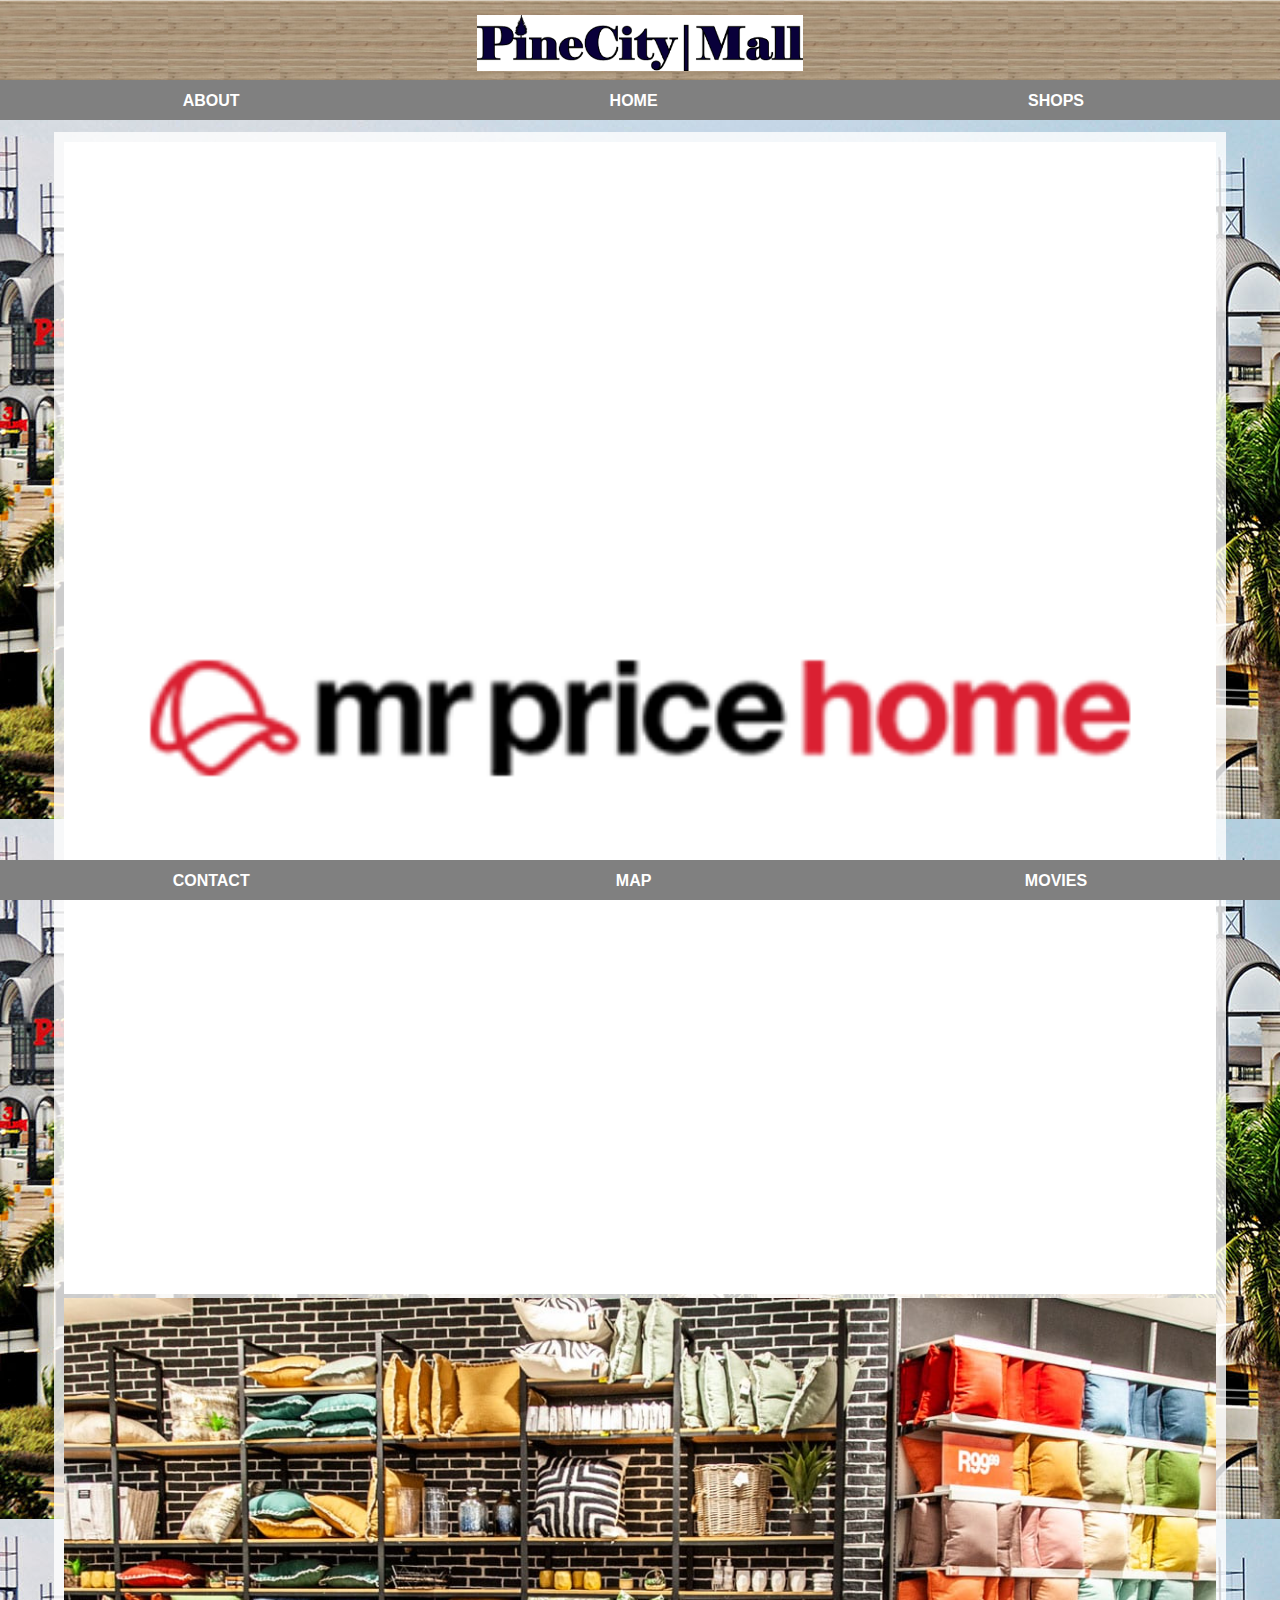
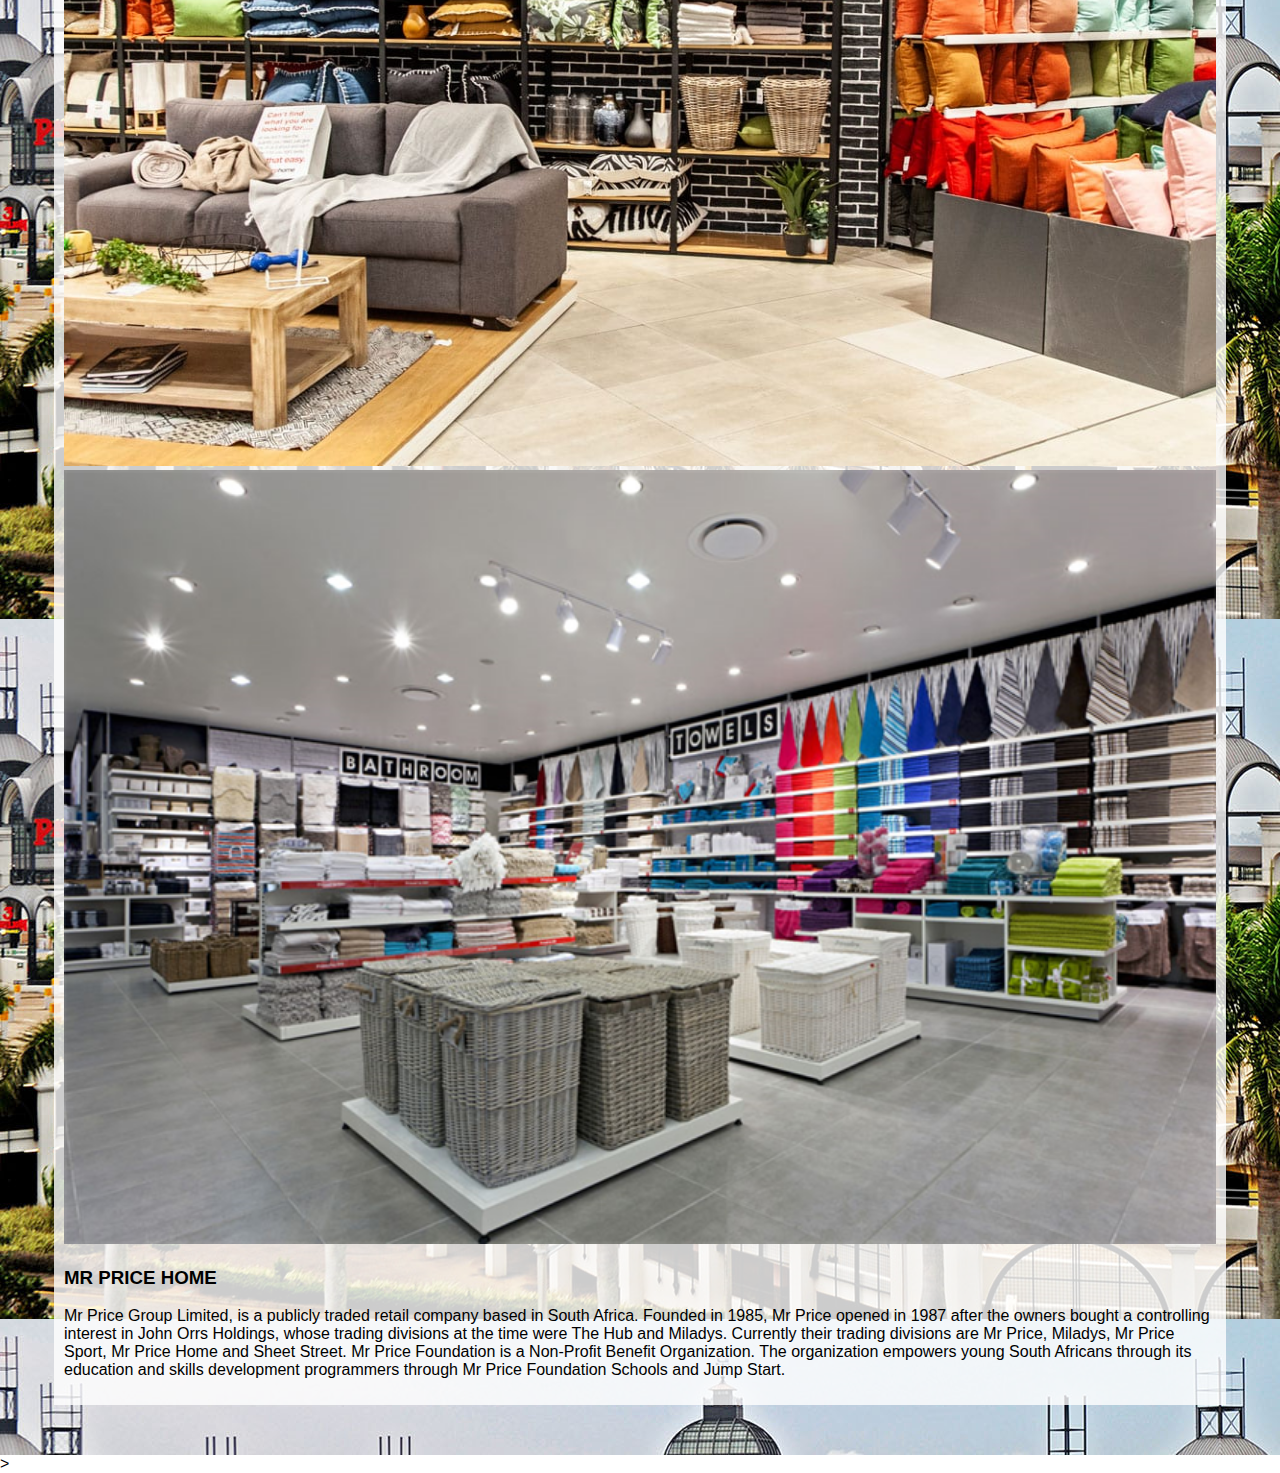
<file: mr price home.html>
<!DOCTYPE html>
<html>
    <head>
        <link rel="stylesheet" href="style.css"> 
    </head>
    <body>
           <div id="header">
             <img src="images/PINE%20CITY%20MALL.png"/>  
          </div>
        <div id="tabs-top">
            <a href="about.html">ABOUT</a>
            <a href="index.html">HOME</a>
            <a href="shops.html">SHOPS</a>
        </div>
        <div id="main">
            <div id="content">
               <div id="info-box-full">
                  <img src="images/mr%20price%20home%20logo.png"/>
                  <img src="images/mr%20price%20home%201.jpg"/>
                  <img src="images/mr%20price%20home%202.png"/>
                  <h3>MR PRICE HOME</h3>
                <p>Mr Price Group Limited, is a publicly traded retail company based in South Africa. Founded in 1985, Mr Price opened in 1987 after the owners bought a controlling interest in John Orrs Holdings, whose trading divisions at the time were The Hub and Miladys. Currently their trading divisions are Mr Price, Miladys, Mr Price Sport, Mr Price Home and Sheet Street. Mr Price Foundation is a Non-Profit Benefit Organization. The organization empowers young South Africans through its education and skills development programmers through Mr Price Foundation Schools and Jump Start.</p>
                </div> 
            </div>
        </div>
             <div id="tabs-bottom">
             <a href="contact.html">CONTACT</a>
             <a href="map.html">MAP</a>
             <a href="movies.html">MOVIES</a>
        </div>>
        </body>
    </html>
</file>
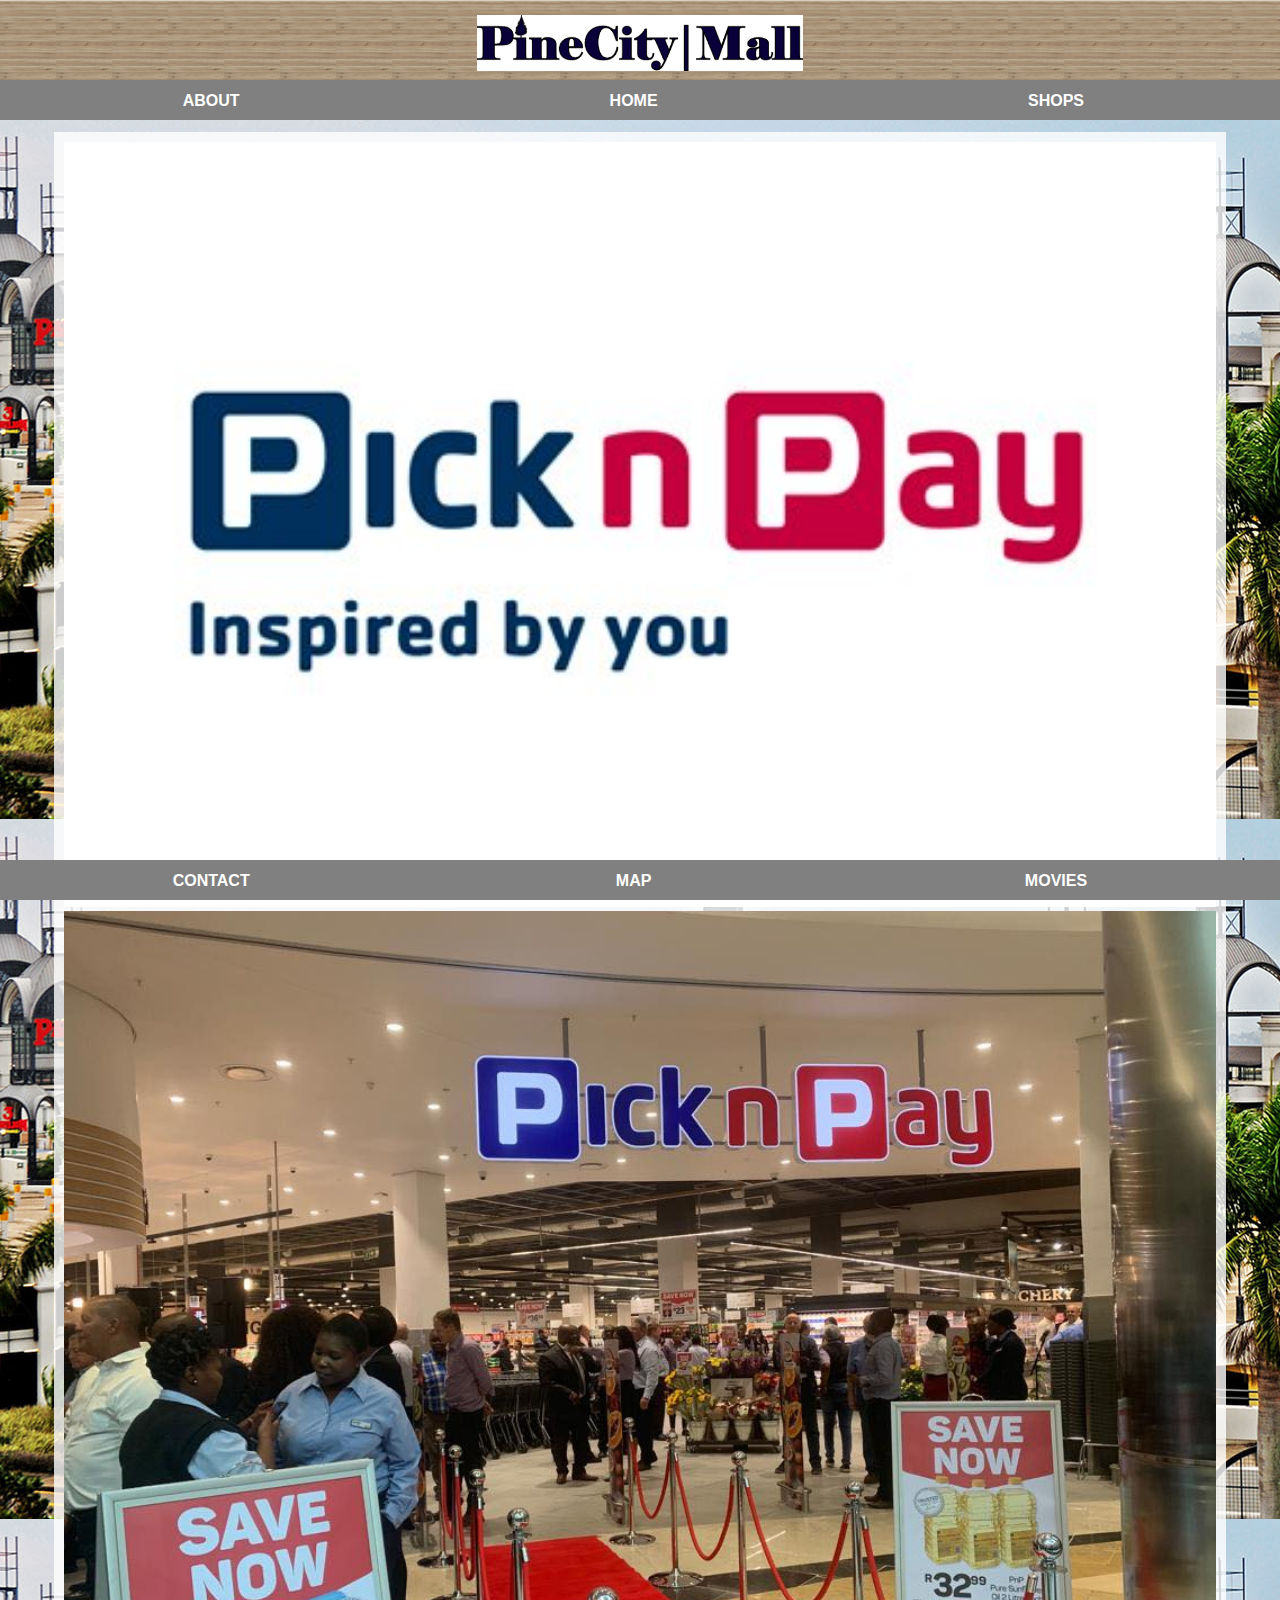
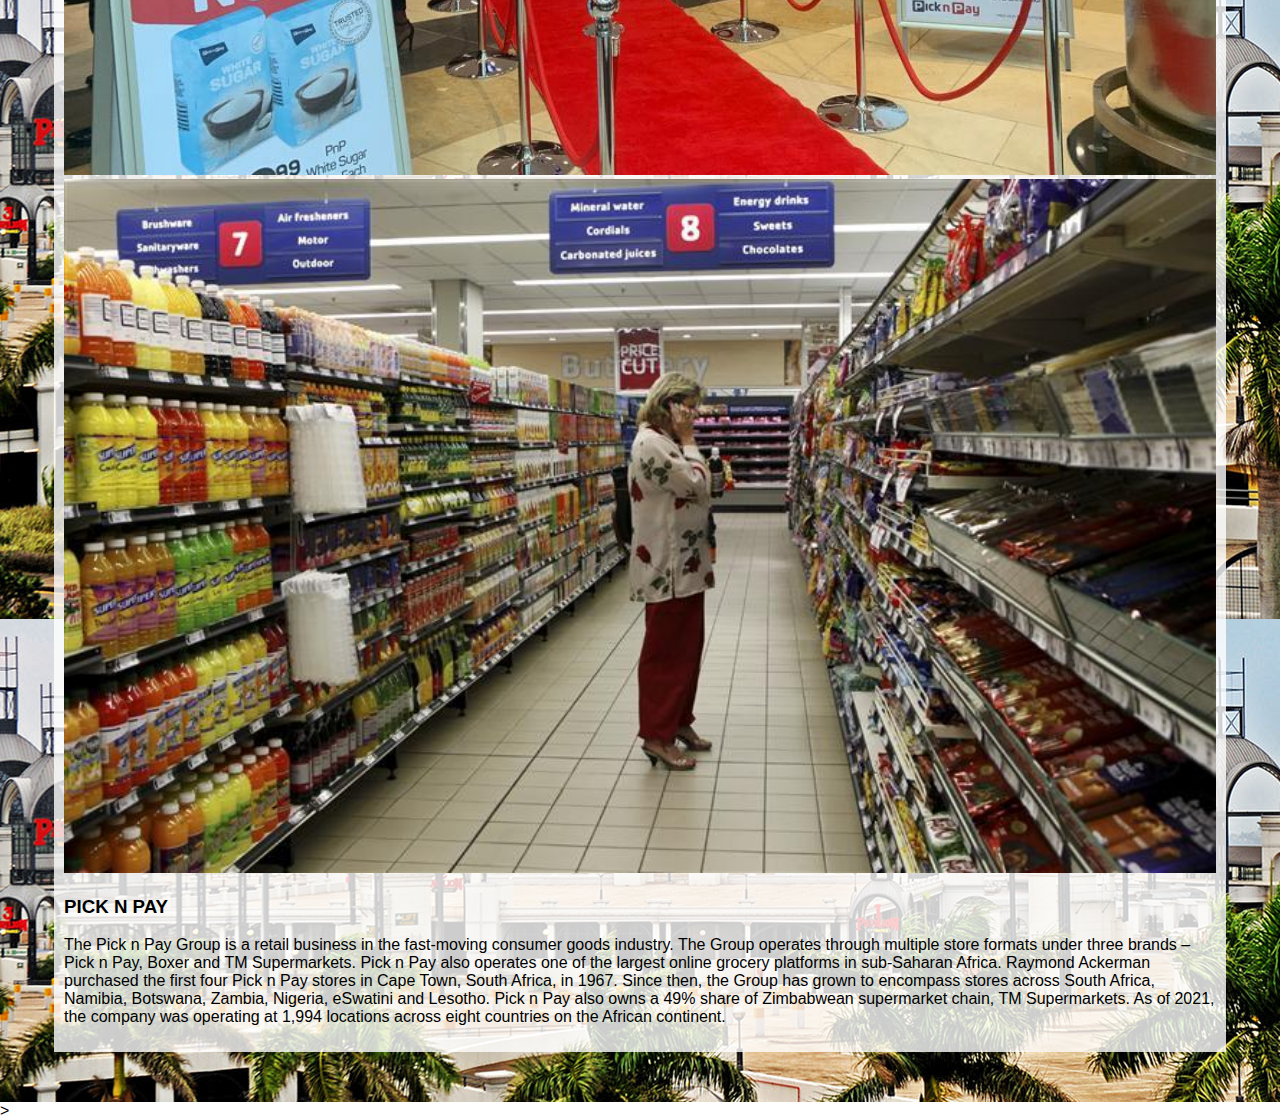
<file: pick n pay.html>
<!DOCTYPE html>
<html>
    <head>
        <link rel="stylesheet" href="style.css"> 
    </head>
    <body>
           <div id="header">
             <img src="images/PINE%20CITY%20MALL.png"/>  
          </div>
        <div id="tabs-top">
            <a href="about.html">ABOUT</a>
            <a href="index.html">HOME</a>
            <a href="shops.html">SHOPS</a>
        </div>
        <div id="main">
            <div id="content">
               <div id="info-box-full">
                  <img src="images/pick-n-pay%20logo.jpg"/>
                  <img src="images/pick%20n%20pay%201.jpg"/>
                  <img src="images/pick%20n%20pay%202.jpg"/>
                  <h3>PICK N PAY</h3>
                   <p>The Pick n Pay Group is a retail business in the fast-moving consumer goods industry. The Group operates through multiple store formats under three brands – Pick n Pay, Boxer and TM Supermarkets. Pick n Pay also operates one of the largest online grocery platforms in sub-Saharan Africa. Raymond Ackerman purchased the first four Pick n Pay stores in Cape Town, South Africa, in 1967. Since then, the Group has grown to encompass stores across South Africa, Namibia, Botswana, Zambia, Nigeria, eSwatini and Lesotho. Pick n Pay also owns a 49% share of Zimbabwean supermarket chain, TM Supermarkets. As of 2021, the company was operating at 1,994 locations across eight countries on the African continent.</p>
                </div> 
            </div>
        </div>
             <div id="tabs-bottom">
             <a href="contact.html">CONTACT</a>
             <a href="map.html">MAP</a>
             <a href="movies.html">MOVIES</a>
        </div>>
        </body>
    </html>
</file>
<file: style.css>
body{
    padding: 0;
    margin: 0;
    font-family: Helvetica;   
}

/*################ HEADER ##########*/
#header{
    position: fixed;
    top: 0px;
    left: 0px;
    z-index: 500;
    width: 100%;
    height: 80px;
    background-image: url('images/wood-bg.png');
    background-repeat: repeat-x;    
}

#header img{
   display: block;
   margin: auto;
   height: 70%;
   padding-top: 15px;   
}

/*################ TOP-TABS ##########*/

#tabs-top{
    position: fixed;
    top: 80px;
    left: 0;
    z-index: 500;
    width: 100%;
    height: 40px;
    background-color: gray; 
}

#tabs-top a{
    float: left;
    display: block;
    width: 33%;
    height: 35px;
    font-weight: 700;
    color: white;
    text-align: center;
    text-decoration: none;
    padding-top: 12px;
}

/*######### MAIN-HOME #########*/

#main-home{
    margin-top: 120px;
}

/*######### BOTTOM-TABS #########*/

#tabs-bottom{
    position: fixed;
    bottom: 0;
    left: 0;
    z-index: 500;
    width: 100%;
    height: 40px;
    background-color: gray;   
}

#tabs-bottom a{
    float: left;
    display: block;
    width: 33%;
    height: 35px;
    font-weight: 700;
    color: white;
    text-align: center;
    text-decoration: none;
    padding-top: 12px;   
}

/*############ MAIN ###########*/

#main{
    margin-top: 119px;
    background: url('images/pavilion%20mall.jpg');
    background-repeat: repeat-y;
}
    
    #content{
        padding-top: 1px;
        padding-bottom: 50px;       
}

/*################ INFO BOX ################*/

a.info-box{
    text-decoration: none;
    background: rgba(255 ,255, 255, .8);
    width: 90%;
    height: 90px;
    display: block;
    margin: auto;
    margin-top: 12px;
    padding: 1px;
}

.info-box img{
    height: 70px;
    margin: 10px;
    float: left;    
}

.info-box h3{
    padding: 0;
    margin-bottom: 0;
    width: 90%;
    color: #572800;   
}

.info-box p{
    margin: 0;
    padding: 0;
    width: 90%;
    color: #131313;
}

.info-box img.right{
    float: right;
    margin-top: 25px;
    height: 40px;
}

/*################# INFO BOX FULL #################*/

#info-box-full{
    background: rgba(255, 255, 255, .8);
    width: 90%;
    display: block;
    margin: auto;
    margin-top: 12px;
    padding: 10px;
    
}

#info-box-full img{
    width: 100%;
}

#info-b0x-full h3{
    text-align: center;
}

/*################# WEATHER #################*/

img.info-box-weather-icon{
    height: 30px;
    width:  30px !important;
    margin: 10px;
    float: left;
}

h1.info-box-weather-icon{
    font-size: 65px;
    font-weight: 200;
    padding: 0;
    margin: 0;
}

table{
    width: 100%;    
}
td{
    border-top: 1px solid #131313;
}

/*################# FORM #################*/

input{
    width: 100%;
    height: 25px;
    margin: 12px 0;
    border: 1px solid #929292;
}

textarea{
    width: 100%;
    height: 65px;
    margin: 12px 0;
    border: 1px solid #929292
}

.button{
    display:block;
    width: 100%;
    background-color:palevioletred;
    text-decoration: none;
    text-align: center;
    color: white;
    font-size: 16px;
    font-weight: 600;
    margin: 12px 0;
    padding: 8px 0;
}
</file>
